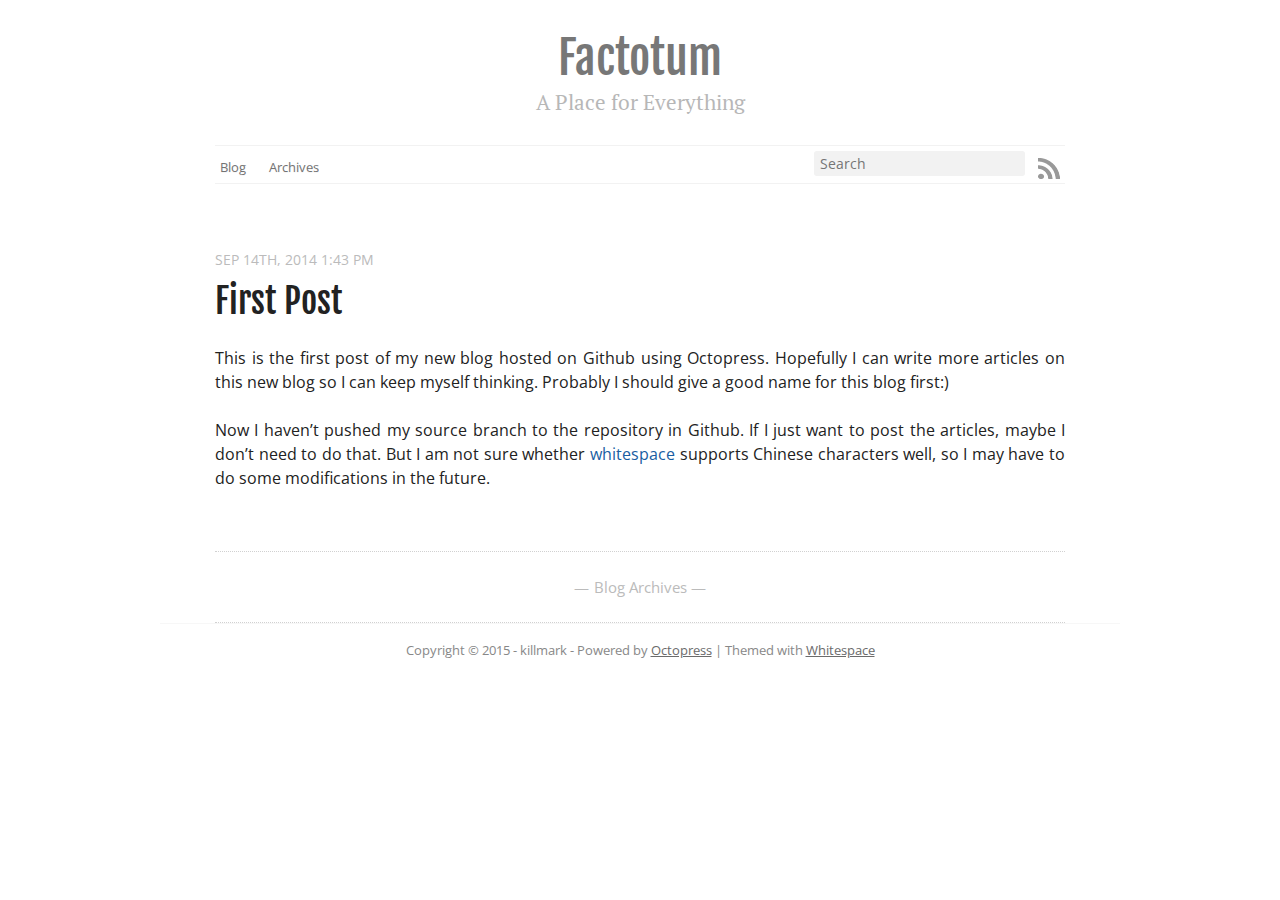
<file: index.html>
<!DOCTYPE html>
<!--[if IEMobile 7 ]><html class="no-js iem7"><![endif]-->
<!--[if lt IE 9]><html class="no-js lte-ie8"><![endif]-->
<!--[if (gt IE 8)|(gt IEMobile 7)|!(IEMobile)|!(IE)]><!--><html class="no-js" lang="en"><!--<![endif]-->
<head>
  <meta charset="utf-8">
  <title>Factotum</title>
  <meta name="author" content="killmark">

  
  <meta name="description" content="This is the first post of my new blog hosted on Github using Octopress. Hopefully I can write more articles on this new blog so I can keep myself &hellip;">
  

  <!-- http://t.co/dKP3o1e -->
  <meta name="HandheldFriendly" content="True">
  <meta name="MobileOptimized" content="320">
  <meta name="viewport" content="width=device-width, initial-scale=1">

  
  <link rel="canonical" href="http://killmark.github.io">
  <link href="/favicon.png" rel="icon">
  <link href="/stylesheets/screen.css" media="screen, projection" rel="stylesheet" type="text/css">
  <link href="/atom.xml" rel="alternate" title="Factotum" type="application/atom+xml">
  <script src="/javascripts/modernizr-2.0.js"></script>
  <script src="//ajax.googleapis.com/ajax/libs/jquery/1.9.1/jquery.min.js"></script>
  <script>!window.jQuery && document.write(unescape('%3Cscript src="./javascripts/libs/jquery.min.js"%3E%3C/script%3E'))</script>
  <script src="/javascripts/octopress.js" type="text/javascript"></script>
  <!--Fonts from Google"s Web font directory at http://google.com/webfonts -->
<link href="//fonts.googleapis.com/css?family=PT+Serif:regular,italic,bold,bolditalic" rel="stylesheet" type="text/css">
<link href="//fonts.googleapis.com/css?family=Open+Sans" rel="stylesheet" type="text/css">
<link href="//fonts.googleapis.com/css?family=Fjalla+One" rel="stylesheet" type="text/css">
<!--- MathJax Configuration -->
<script type="text/javascript" src="//cdn.mathjax.org/mathjax/latest/MathJax.js?config=TeX-AMS-MML_HTMLorMML"></script>
  

</head>

<body   class="collapse-sidebar sidebar-footer" >
  <header role="banner"><hgroup>
  <h1><a href="/">Factotum</a></h1>
  
    <h2>A Place for Everything</h2>
  
</hgroup>

</header>
  <nav role="navigation"><ul class="subscription" data-subscription="rss">
  <li><a href="/atom.xml" rel="subscribe-rss" title="subscribe via RSS">RSS</a></li>
  
</ul>
  
  
  
  
  
  
<form action="https://www.google.com/search" method="get">
  <fieldset role="search">
    <input type="hidden" name="q" value="site:killmark.github.io" />
    <input class="search" type="text" name="q" results="0" placeholder="Search"/>
  </fieldset>
</form>
  
<ul class="main-navigation">
  <li><a href="/">Blog</a></li>
  <li><a href="/blog/archives">Archives</a></li>
</ul>

</nav>
  <div id="main">
    <div id="content">
      <div class="blog-index">
  
  
  
    <article>
      
  <header>
    
      <h1 class="entry-title"><a href="/blog/2014/09/14/first-post/">First Post</a></h1>
    
    
      <p class="meta">
        




<time class='entry-date' datetime='2014-09-14T13:43:01-07:00'><span class='date'><span class='date-month'>Sep</span> <span class='date-day'>14</span><span class='date-suffix'>th</span>, <span class='date-year'>2014</span></span> <span class='time'>1:43 pm</span></time>
        
      </p>
    
  </header>


  <div class="entry-content"><p>This is the first post of my new blog hosted on Github using Octopress. Hopefully I can write more articles on this new blog so I can keep myself thinking. Probably I should give a good name for this blog first:)</p>

<p>Now I haven&rsquo;t pushed my source branch to the repository in Github. If I just want to post the articles, maybe I don&rsquo;t need to do that. But I am not sure whether <a href="https://github.com/lucaslew/whitespace">whitespace</a> supports Chinese characters well, so I may have to do some modifications in the future.</p>
</div>
  
  


    </article>
  
  <div class="pagination">
    
    <a href="/blog/archives">Blog Archives</a>
    
  </div>
</div>
<aside class="sidebar">
  
    
  
</aside>

    </div>
  </div>
  <footer role="contentinfo"><p>
  Copyright &copy; 2015 - killmark -
  <span class="credit">Powered by <a href="http://octopress.org">Octopress</a> | Themed with <a href="https://github.com/lucaslew/whitespace">Whitespace</a></span>
</p>

</footer>
  










  <script type="text/javascript">
    (function(){
      var twitterWidgets = document.createElement('script');
      twitterWidgets.type = 'text/javascript';
      twitterWidgets.async = true;
      twitterWidgets.src = '//platform.twitter.com/widgets.js';
      document.getElementsByTagName('head')[0].appendChild(twitterWidgets);
    })();
  </script>





</body>
</html>
</file>
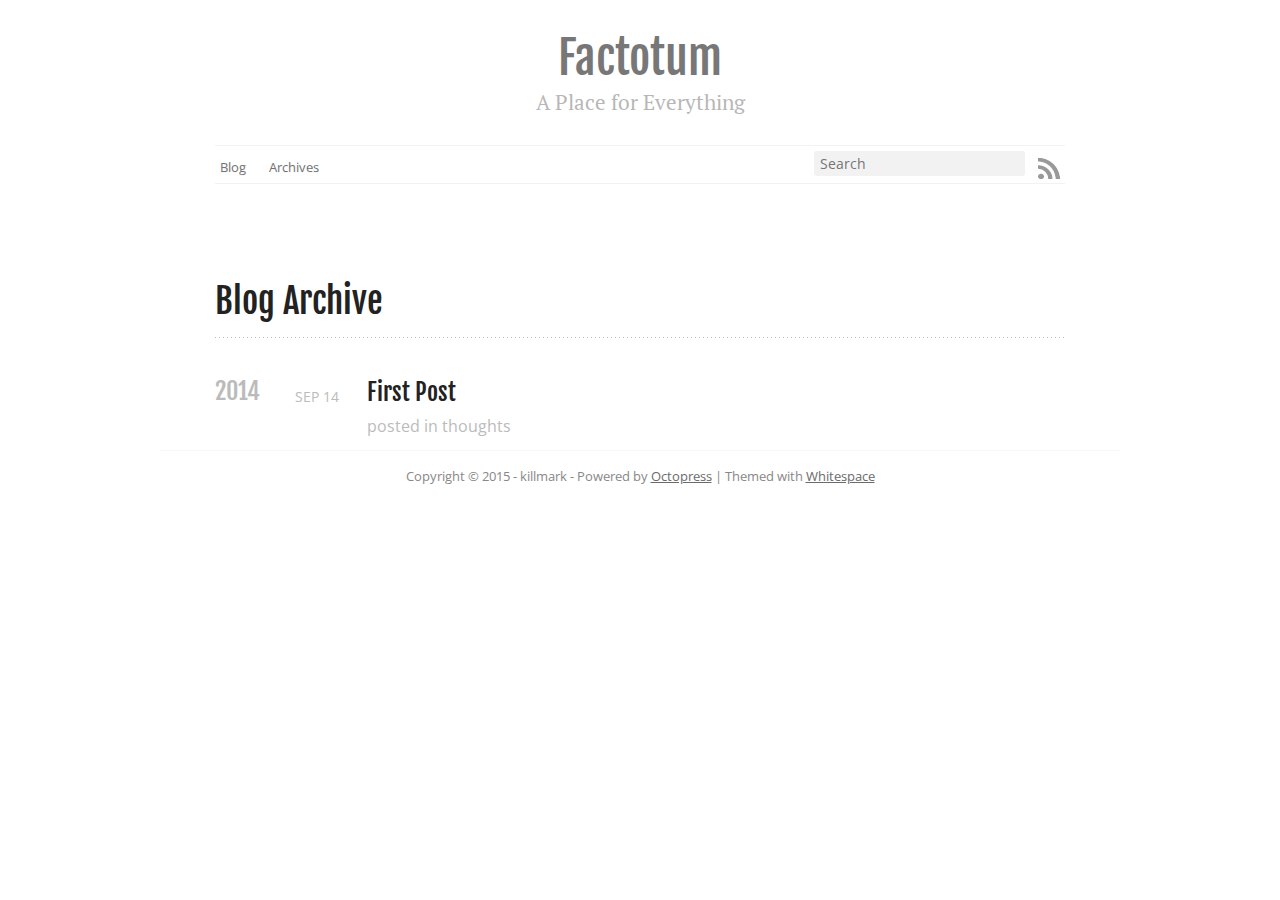
<file: blog/archives/index.html>
<!DOCTYPE html>
<!--[if IEMobile 7 ]><html class="no-js iem7"><![endif]-->
<!--[if lt IE 9]><html class="no-js lte-ie8"><![endif]-->
<!--[if (gt IE 8)|(gt IEMobile 7)|!(IEMobile)|!(IE)]><!--><html class="no-js" lang="en"><!--<![endif]-->
<head>
  <meta charset="utf-8">
  <title>Blog Archive - Factotum</title>
  <meta name="author" content="killmark">

  
  <meta name="description" content=" Blog Archive 2014 First Post
Sep 14 2014 posted in thoughts ">
  

  <!-- http://t.co/dKP3o1e -->
  <meta name="HandheldFriendly" content="True">
  <meta name="MobileOptimized" content="320">
  <meta name="viewport" content="width=device-width, initial-scale=1">

  
  <link rel="canonical" href="http://killmark.github.io/blog/archives">
  <link href="/favicon.png" rel="icon">
  <link href="/stylesheets/screen.css" media="screen, projection" rel="stylesheet" type="text/css">
  <link href="/atom.xml" rel="alternate" title="Factotum" type="application/atom+xml">
  <script src="/javascripts/modernizr-2.0.js"></script>
  <script src="//ajax.googleapis.com/ajax/libs/jquery/1.9.1/jquery.min.js"></script>
  <script>!window.jQuery && document.write(unescape('%3Cscript src="./javascripts/libs/jquery.min.js"%3E%3C/script%3E'))</script>
  <script src="/javascripts/octopress.js" type="text/javascript"></script>
  <!--Fonts from Google"s Web font directory at http://google.com/webfonts -->
<link href="//fonts.googleapis.com/css?family=PT+Serif:regular,italic,bold,bolditalic" rel="stylesheet" type="text/css">
<link href="//fonts.googleapis.com/css?family=Open+Sans" rel="stylesheet" type="text/css">
<link href="//fonts.googleapis.com/css?family=Fjalla+One" rel="stylesheet" type="text/css">
<!--- MathJax Configuration -->
<script type="text/javascript" src="//cdn.mathjax.org/mathjax/latest/MathJax.js?config=TeX-AMS-MML_HTMLorMML"></script>
  

</head>

<body   class="collapse-sidebar sidebar-footer" >
  <header role="banner"><hgroup>
  <h1><a href="/">Factotum</a></h1>
  
    <h2>A Place for Everything</h2>
  
</hgroup>

</header>
  <nav role="navigation"><ul class="subscription" data-subscription="rss">
  <li><a href="/atom.xml" rel="subscribe-rss" title="subscribe via RSS">RSS</a></li>
  
</ul>
  
  
  
  
  
  
<form action="https://www.google.com/search" method="get">
  <fieldset role="search">
    <input type="hidden" name="q" value="site:killmark.github.io" />
    <input class="search" type="text" name="q" results="0" placeholder="Search"/>
  </fieldset>
</form>
  
<ul class="main-navigation">
  <li><a href="/">Blog</a></li>
  <li><a href="/blog/archives">Archives</a></li>
</ul>

</nav>
  <div id="main">
    <div id="content">
      <div>
<article role="article">
  
  <header>
    <h1 class="entry-title">Blog Archive</h1>
    
  </header>
  
  <div id="blog-archives">



  
  <h2>2014</h2>

<article>
  
<h1><a href="/blog/2014/09/14/first-post/">First Post</a></h1>
<time datetime="2014-09-14T13:43:01-07:00" pubdate><span class='month'>Sep</span> <span class='day'>14</span> <span class='year'>2014</span></time>

<footer>
  <span class="categories">posted in <a class='category' href='/blog/categories/thoughts/'>thoughts</a></span>
</footer>


</article>

</div>

  
</article>


</div>

<aside class="sidebar">
  
    
  
</aside>


    </div>
  </div>
  <footer role="contentinfo"><p>
  Copyright &copy; 2015 - killmark -
  <span class="credit">Powered by <a href="http://octopress.org">Octopress</a> | Themed with <a href="https://github.com/lucaslew/whitespace">Whitespace</a></span>
</p>

</footer>
  










  <script type="text/javascript">
    (function(){
      var twitterWidgets = document.createElement('script');
      twitterWidgets.type = 'text/javascript';
      twitterWidgets.async = true;
      twitterWidgets.src = '//platform.twitter.com/widgets.js';
      document.getElementsByTagName('head')[0].appendChild(twitterWidgets);
    })();
  </script>





</body>
</html>
</file>
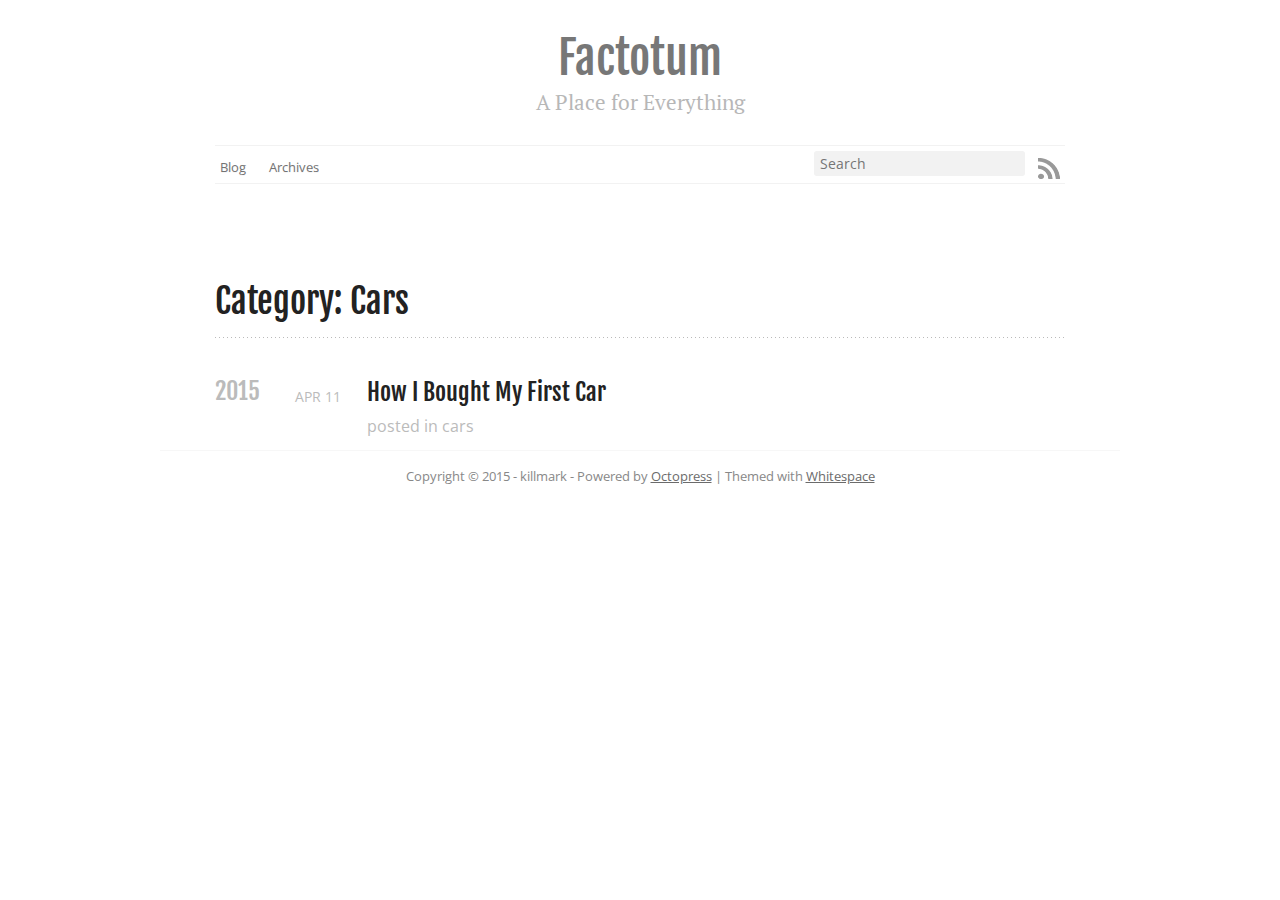
<file: blog/categories/cars/index.html>
<!DOCTYPE html>
<!--[if IEMobile 7 ]><html class="no-js iem7"><![endif]-->
<!--[if lt IE 9]><html class="no-js lte-ie8"><![endif]-->
<!--[if (gt IE 8)|(gt IEMobile 7)|!(IEMobile)|!(IE)]><!--><html class="no-js" lang="en"><!--<![endif]-->
<head>
  <meta charset="utf-8">
  <title>Category: Cars - Factotum</title>
  <meta name="author" content="killmark">

  
  <meta name="description" content="Category: cars">
  

  <!-- http://t.co/dKP3o1e -->
  <meta name="HandheldFriendly" content="True">
  <meta name="MobileOptimized" content="320">
  <meta name="viewport" content="width=device-width, initial-scale=1">

  
  <link rel="canonical" href="http://killmark.github.io/blog/categories/cars">
  <link href="/favicon.png" rel="icon">
  <link href="/stylesheets/screen.css" media="screen, projection" rel="stylesheet" type="text/css">
  <link href="/atom.xml" rel="alternate" title="Factotum" type="application/atom+xml">
  <script src="/javascripts/modernizr-2.0.js"></script>
  <script src="//ajax.googleapis.com/ajax/libs/jquery/1.9.1/jquery.min.js"></script>
  <script>!window.jQuery && document.write(unescape('%3Cscript src="./javascripts/libs/jquery.min.js"%3E%3C/script%3E'))</script>
  <script src="/javascripts/octopress.js" type="text/javascript"></script>
  <!--Fonts from Google"s Web font directory at http://google.com/webfonts -->
<link href="//fonts.googleapis.com/css?family=PT+Serif:regular,italic,bold,bolditalic" rel="stylesheet" type="text/css">
<link href="//fonts.googleapis.com/css?family=Open+Sans" rel="stylesheet" type="text/css">
<link href="//fonts.googleapis.com/css?family=Fjalla+One" rel="stylesheet" type="text/css">
<!--- MathJax Configuration -->
<script type="text/javascript" src="//cdn.mathjax.org/mathjax/latest/MathJax.js?config=TeX-AMS-MML_HTMLorMML"></script>
  

</head>

<body   class="collapse-sidebar sidebar-footer" >
  <header role="banner"><hgroup>
  <h1><a href="/">Factotum</a></h1>
  
    <h2>A Place for Everything</h2>
  
</hgroup>

</header>
  <nav role="navigation"><ul class="subscription" data-subscription="rss">
  <li><a href="/atom.xml" rel="subscribe-rss" title="subscribe via RSS">RSS</a></li>
  
</ul>
  
  
  
  
  
  
<form action="https://www.google.com/search" method="get">
  <fieldset role="search">
    <input type="hidden" name="q" value="site:killmark.github.io" />
    <input class="search" type="text" name="q" results="0" placeholder="Search"/>
  </fieldset>
</form>
  
<ul class="main-navigation">
  <li><a href="/">Blog</a></li>
  <li><a href="/blog/archives">Archives</a></li>
</ul>

</nav>
  <div id="main">
    <div id="content">
      <div>
<article role="article">
  
  <header>
    <h1 class="entry-title">Category: Cars</h1>
    
  </header>
  
  <div id="blog-archives" class="category">



  
  <h2>2015</h2>

<article>
  
<h1><a href="/blog/2015/04/11/how-i-bought-my-first-car/">How I Bought My First Car</a></h1>
<time datetime="2015-04-11T21:50:23-07:00" pubdate><span class='month'>Apr</span> <span class='day'>11</span> <span class='year'>2015</span></time>

<footer>
  <span class="categories">posted in <a class='category' href='/blog/categories/cars/'>cars</a></span>
</footer>


</article>

</div>

  
</article>


</div>

<aside class="sidebar">
  
    
  
</aside>


    </div>
  </div>
  <footer role="contentinfo"><p>
  Copyright &copy; 2015 - killmark -
  <span class="credit">Powered by <a href="http://octopress.org">Octopress</a> | Themed with <a href="https://github.com/lucaslew/whitespace">Whitespace</a></span>
</p>

</footer>
  










  <script type="text/javascript">
    (function(){
      var twitterWidgets = document.createElement('script');
      twitterWidgets.type = 'text/javascript';
      twitterWidgets.async = true;
      twitterWidgets.src = '//platform.twitter.com/widgets.js';
      document.getElementsByTagName('head')[0].appendChild(twitterWidgets);
    })();
  </script>





</body>
</html>
</file>
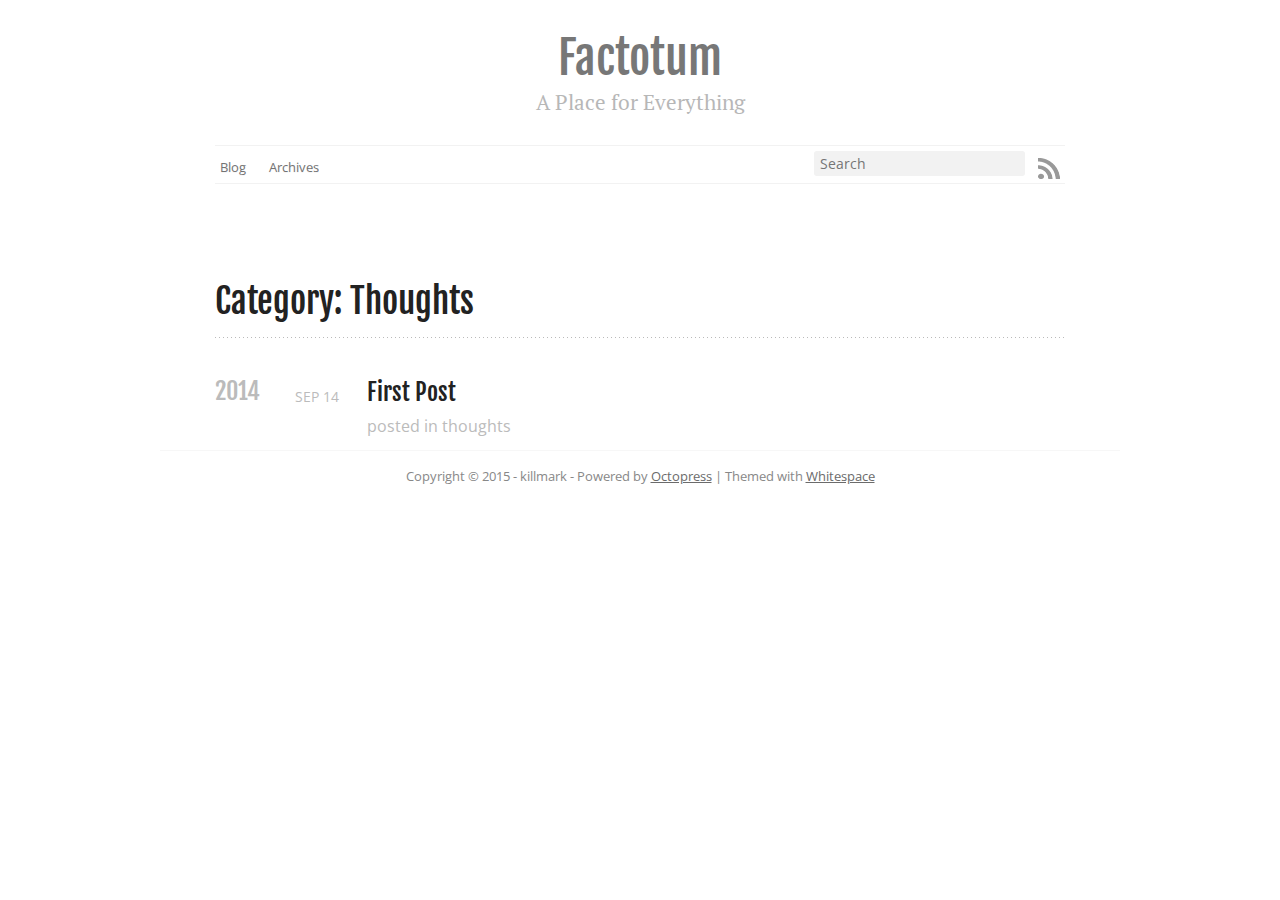
<file: blog/categories/thoughts/index.html>
<!DOCTYPE html>
<!--[if IEMobile 7 ]><html class="no-js iem7"><![endif]-->
<!--[if lt IE 9]><html class="no-js lte-ie8"><![endif]-->
<!--[if (gt IE 8)|(gt IEMobile 7)|!(IEMobile)|!(IE)]><!--><html class="no-js" lang="en"><!--<![endif]-->
<head>
  <meta charset="utf-8">
  <title>Category: Thoughts - Factotum</title>
  <meta name="author" content="killmark">

  
  <meta name="description" content="Category: thoughts">
  

  <!-- http://t.co/dKP3o1e -->
  <meta name="HandheldFriendly" content="True">
  <meta name="MobileOptimized" content="320">
  <meta name="viewport" content="width=device-width, initial-scale=1">

  
  <link rel="canonical" href="http://killmark.github.io/blog/categories/thoughts">
  <link href="/favicon.png" rel="icon">
  <link href="/stylesheets/screen.css" media="screen, projection" rel="stylesheet" type="text/css">
  <link href="/atom.xml" rel="alternate" title="Factotum" type="application/atom+xml">
  <script src="/javascripts/modernizr-2.0.js"></script>
  <script src="//ajax.googleapis.com/ajax/libs/jquery/1.9.1/jquery.min.js"></script>
  <script>!window.jQuery && document.write(unescape('%3Cscript src="./javascripts/libs/jquery.min.js"%3E%3C/script%3E'))</script>
  <script src="/javascripts/octopress.js" type="text/javascript"></script>
  <!--Fonts from Google"s Web font directory at http://google.com/webfonts -->
<link href="//fonts.googleapis.com/css?family=PT+Serif:regular,italic,bold,bolditalic" rel="stylesheet" type="text/css">
<link href="//fonts.googleapis.com/css?family=Open+Sans" rel="stylesheet" type="text/css">
<link href="//fonts.googleapis.com/css?family=Fjalla+One" rel="stylesheet" type="text/css">
<!--- MathJax Configuration -->
<script type="text/javascript" src="//cdn.mathjax.org/mathjax/latest/MathJax.js?config=TeX-AMS-MML_HTMLorMML"></script>
  

</head>

<body   class="collapse-sidebar sidebar-footer" >
  <header role="banner"><hgroup>
  <h1><a href="/">Factotum</a></h1>
  
    <h2>A Place for Everything</h2>
  
</hgroup>

</header>
  <nav role="navigation"><ul class="subscription" data-subscription="rss">
  <li><a href="/atom.xml" rel="subscribe-rss" title="subscribe via RSS">RSS</a></li>
  
</ul>
  
  
  
  
  
  
<form action="https://www.google.com/search" method="get">
  <fieldset role="search">
    <input type="hidden" name="q" value="site:killmark.github.io" />
    <input class="search" type="text" name="q" results="0" placeholder="Search"/>
  </fieldset>
</form>
  
<ul class="main-navigation">
  <li><a href="/">Blog</a></li>
  <li><a href="/blog/archives">Archives</a></li>
</ul>

</nav>
  <div id="main">
    <div id="content">
      <div>
<article role="article">
  
  <header>
    <h1 class="entry-title">Category: Thoughts</h1>
    
  </header>
  
  <div id="blog-archives" class="category">



  
  <h2>2014</h2>

<article>
  
<h1><a href="/blog/2014/09/14/first-post/">First Post</a></h1>
<time datetime="2014-09-14T13:43:01-07:00" pubdate><span class='month'>Sep</span> <span class='day'>14</span> <span class='year'>2014</span></time>

<footer>
  <span class="categories">posted in <a class='category' href='/blog/categories/thoughts/'>thoughts</a></span>
</footer>


</article>

</div>

  
</article>


</div>

<aside class="sidebar">
  
    
  
</aside>


    </div>
  </div>
  <footer role="contentinfo"><p>
  Copyright &copy; 2015 - killmark -
  <span class="credit">Powered by <a href="http://octopress.org">Octopress</a> | Themed with <a href="https://github.com/lucaslew/whitespace">Whitespace</a></span>
</p>

</footer>
  










  <script type="text/javascript">
    (function(){
      var twitterWidgets = document.createElement('script');
      twitterWidgets.type = 'text/javascript';
      twitterWidgets.async = true;
      twitterWidgets.src = '//platform.twitter.com/widgets.js';
      document.getElementsByTagName('head')[0].appendChild(twitterWidgets);
    })();
  </script>





</body>
</html>
</file>
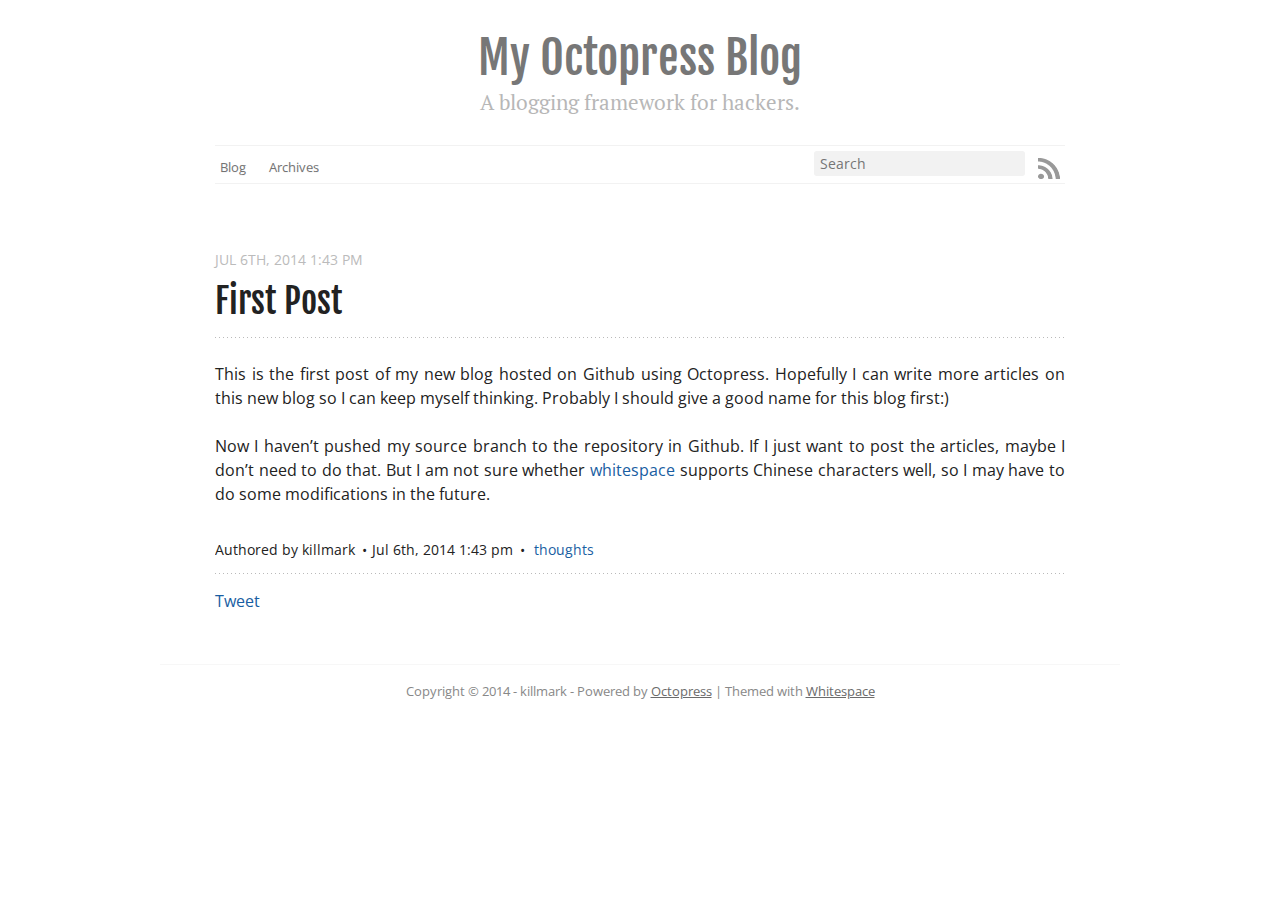
<file: blog/2014/07/06/first-post/index.html>
<!DOCTYPE html>
<!--[if IEMobile 7 ]><html class="no-js iem7"><![endif]-->
<!--[if lt IE 9]><html class="no-js lte-ie8"><![endif]-->
<!--[if (gt IE 8)|(gt IEMobile 7)|!(IEMobile)|!(IE)]><!--><html class="no-js" lang="en"><!--<![endif]-->
<head>
  <meta charset="utf-8">
  <title>First Post - My Octopress Blog</title>
  <meta name="author" content="killmark">

  
  <meta name="description" content="This is the first post of my new blog hosted on Github using Octopress. Hopefully I can write more articles on this new blog so I can keep myself &hellip;">
  

  <!-- http://t.co/dKP3o1e -->
  <meta name="HandheldFriendly" content="True">
  <meta name="MobileOptimized" content="320">
  <meta name="viewport" content="width=device-width, initial-scale=1">

  
  <link rel="canonical" href="http://killmark.github.io/blog/2014/07/06/first-post">
  <link href="/favicon.png" rel="icon">
  <link href="/stylesheets/screen.css" media="screen, projection" rel="stylesheet" type="text/css">
  <link href="/atom.xml" rel="alternate" title="My Octopress Blog" type="application/atom+xml">
  <script src="/javascripts/modernizr-2.0.js"></script>
  <script src="//ajax.googleapis.com/ajax/libs/jquery/1.9.1/jquery.min.js"></script>
  <script>!window.jQuery && document.write(unescape('%3Cscript src="./javascripts/libs/jquery.min.js"%3E%3C/script%3E'))</script>
  <script src="/javascripts/octopress.js" type="text/javascript"></script>
  <!--Fonts from Google"s Web font directory at http://google.com/webfonts -->
<link href="//fonts.googleapis.com/css?family=PT+Serif:regular,italic,bold,bolditalic" rel="stylesheet" type="text/css">
<link href="//fonts.googleapis.com/css?family=Open+Sans" rel="stylesheet" type="text/css">
<link href="//fonts.googleapis.com/css?family=Fjalla+One" rel="stylesheet" type="text/css">
<!--- MathJax Configuration -->
<script type="text/javascript" src="//cdn.mathjax.org/mathjax/latest/MathJax.js?config=TeX-AMS-MML_HTMLorMML"></script>
  

</head>

<body   class="collapse-sidebar sidebar-footer" >
  <header role="banner"><hgroup>
  <h1><a href="/">My Octopress Blog</a></h1>
  
    <h2>A blogging framework for hackers.</h2>
  
</hgroup>

</header>
  <nav role="navigation"><ul class="subscription" data-subscription="rss">
  <li><a href="/atom.xml" rel="subscribe-rss" title="subscribe via RSS">RSS</a></li>
  
</ul>
  
  
  
  
  
  
<form action="https://www.google.com/search" method="get">
  <fieldset role="search">
    <input type="hidden" name="q" value="site:killmark.github.io" />
    <input class="search" type="text" name="q" results="0" placeholder="Search"/>
  </fieldset>
</form>
  
<ul class="main-navigation">
  <li><a href="/">Blog</a></li>
  <li><a href="/blog/archives">Archives</a></li>
</ul>

</nav>
  <div id="main">
    <div id="content">
      <div>
<article class="hentry" role="article">
  
  <header>
    
      
        <h1 class="entry-title">First Post</h1>
      
    
    
      <p class="meta">
        




<time class='entry-date' datetime='2014-07-06T13:43:01-07:00'><span class='date'><span class='date-month'>Jul</span> <span class='date-day'>6</span><span class='date-suffix'>th</span>, <span class='date-year'>2014</span></span> <span class='time'>1:43 pm</span></time>
        
      </p>
    
  </header>


<div class="entry-content"><p>This is the first post of my new blog hosted on Github using Octopress. Hopefully I can write more articles on this new blog so I can keep myself thinking. Probably I should give a good name for this blog first:)</p>

<p>Now I haven&rsquo;t pushed my source branch to the repository in Github. If I just want to post the articles, maybe I don&rsquo;t need to do that. But I am not sure whether <a href="https://github.com/lucaslew/whitespace">whitespace</a> supports Chinese characters well, so I may have to do some modifications in the future.</p>
</div>


  <footer>
    <p class="meta">
      
  



  <span class="byline author vcard">Authored by <span class="fn">
  
    killmark
  
  </span></span>


      




<time class='entry-date' datetime='2014-07-06T13:43:01-07:00'><span class='date'><span class='date-month'>Jul</span> <span class='date-day'>6</span><span class='date-suffix'>th</span>, <span class='date-year'>2014</span></span> <span class='time'>1:43 pm</span></time>
      

<span class="categories">
  
    <a class='category' href='/blog/categories/thoughts/'>thoughts</a>
  
</span>


    </p>
    
      <div class="sharing">
  
  <a href="//twitter.com/share" class="twitter-share-button" data-url="http://killmark.github.io/blog/2014/07/06/first-post/" data-via="" data-counturl="http://killmark.github.io/blog/2014/07/06/first-post/" >Tweet</a>
  
  
  
</div>

    
    <p class="meta">
      
      
    </p>
  </footer>
</article>


</div>

<aside class="sidebar">
  
    
  
</aside>


    </div>
  </div>
  <footer role="contentinfo"><p>
  Copyright &copy; 2014 - killmark -
  <span class="credit">Powered by <a href="http://octopress.org">Octopress</a> | Themed with <a href="https://github.com/lucaslew/whitespace">Whitespace</a></span>
</p>

</footer>
  










  <script type="text/javascript">
    (function(){
      var twitterWidgets = document.createElement('script');
      twitterWidgets.type = 'text/javascript';
      twitterWidgets.async = true;
      twitterWidgets.src = '//platform.twitter.com/widgets.js';
      document.getElementsByTagName('head')[0].appendChild(twitterWidgets);
    })();
  </script>





</body>
</html>
</file>
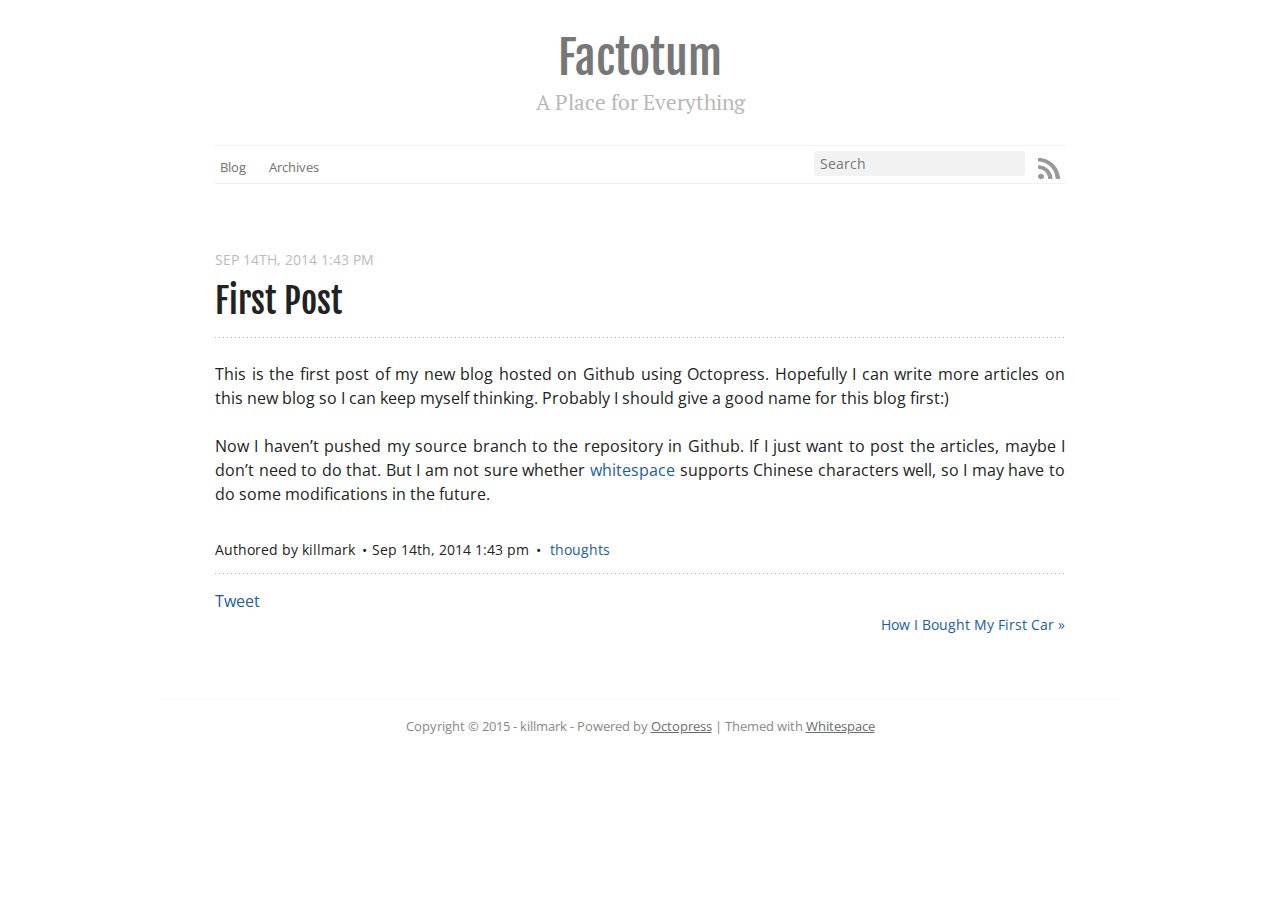
<file: blog/2014/09/14/first-post/index.html>
<!DOCTYPE html>
<!--[if IEMobile 7 ]><html class="no-js iem7"><![endif]-->
<!--[if lt IE 9]><html class="no-js lte-ie8"><![endif]-->
<!--[if (gt IE 8)|(gt IEMobile 7)|!(IEMobile)|!(IE)]><!--><html class="no-js" lang="en"><!--<![endif]-->
<head>
  <meta charset="utf-8">
  <title>First Post - Factotum</title>
  <meta name="author" content="killmark">

  
  <meta name="description" content="This is the first post of my new blog hosted on Github using Octopress. Hopefully I can write more articles on this new blog so I can keep myself &hellip;">
  

  <!-- http://t.co/dKP3o1e -->
  <meta name="HandheldFriendly" content="True">
  <meta name="MobileOptimized" content="320">
  <meta name="viewport" content="width=device-width, initial-scale=1">

  
  <link rel="canonical" href="http://killmark.github.io/blog/2014/09/14/first-post">
  <link href="/favicon.png" rel="icon">
  <link href="/stylesheets/screen.css" media="screen, projection" rel="stylesheet" type="text/css">
  <link href="/atom.xml" rel="alternate" title="Factotum" type="application/atom+xml">
  <script src="/javascripts/modernizr-2.0.js"></script>
  <script src="//ajax.googleapis.com/ajax/libs/jquery/1.9.1/jquery.min.js"></script>
  <script>!window.jQuery && document.write(unescape('%3Cscript src="./javascripts/libs/jquery.min.js"%3E%3C/script%3E'))</script>
  <script src="/javascripts/octopress.js" type="text/javascript"></script>
  <!--Fonts from Google"s Web font directory at http://google.com/webfonts -->
<link href="//fonts.googleapis.com/css?family=PT+Serif:regular,italic,bold,bolditalic" rel="stylesheet" type="text/css">
<link href="//fonts.googleapis.com/css?family=Open+Sans" rel="stylesheet" type="text/css">
<link href="//fonts.googleapis.com/css?family=Fjalla+One" rel="stylesheet" type="text/css">
<!--- MathJax Configuration -->
<script type="text/javascript" src="//cdn.mathjax.org/mathjax/latest/MathJax.js?config=TeX-AMS-MML_HTMLorMML"></script>
  

</head>

<body   class="collapse-sidebar sidebar-footer" >
  <header role="banner"><hgroup>
  <h1><a href="/">Factotum</a></h1>
  
    <h2>A Place for Everything</h2>
  
</hgroup>

</header>
  <nav role="navigation"><ul class="subscription" data-subscription="rss">
  <li><a href="/atom.xml" rel="subscribe-rss" title="subscribe via RSS">RSS</a></li>
  
</ul>
  
  
  
  
  
  
<form action="https://www.google.com/search" method="get">
  <fieldset role="search">
    <input type="hidden" name="q" value="site:killmark.github.io" />
    <input class="search" type="text" name="q" results="0" placeholder="Search"/>
  </fieldset>
</form>
  
<ul class="main-navigation">
  <li><a href="/">Blog</a></li>
  <li><a href="/blog/archives">Archives</a></li>
</ul>

</nav>
  <div id="main">
    <div id="content">
      <div>
<article class="hentry" role="article">
  
  <header>
    
      
        <h1 class="entry-title">First Post</h1>
      
    
    
      <p class="meta">
        




<time class='entry-date' datetime='2014-09-14T13:43:01-07:00'><span class='date'><span class='date-month'>Sep</span> <span class='date-day'>14</span><span class='date-suffix'>th</span>, <span class='date-year'>2014</span></span> <span class='time'>1:43 pm</span></time>
        
      </p>
    
  </header>


<div class="entry-content"><p>This is the first post of my new blog hosted on Github using Octopress. Hopefully I can write more articles on this new blog so I can keep myself thinking. Probably I should give a good name for this blog first:)</p>

<p>Now I haven&rsquo;t pushed my source branch to the repository in Github. If I just want to post the articles, maybe I don&rsquo;t need to do that. But I am not sure whether <a href="https://github.com/lucaslew/whitespace">whitespace</a> supports Chinese characters well, so I may have to do some modifications in the future.</p>
</div>


  <footer>
    <p class="meta">
      
  



  <span class="byline author vcard">Authored by <span class="fn">
  
    killmark
  
  </span></span>


      




<time class='entry-date' datetime='2014-09-14T13:43:01-07:00'><span class='date'><span class='date-month'>Sep</span> <span class='date-day'>14</span><span class='date-suffix'>th</span>, <span class='date-year'>2014</span></span> <span class='time'>1:43 pm</span></time>
      

<span class="categories">
  
    <a class='category' href='/blog/categories/thoughts/'>thoughts</a>
  
</span>


    </p>
    
      <div class="sharing">
  
  <a href="//twitter.com/share" class="twitter-share-button" data-url="http://killmark.github.io/blog/2014/09/14/first-post/" data-via="" data-counturl="http://killmark.github.io/blog/2014/09/14/first-post/" >Tweet</a>
  
  
  
</div>

    
    <p class="meta">
      
      
        <a class="basic-alignment right" href="/blog/2015/04/11/how-i-bought-my-first-car/" title="Next Post: How I Bought My First Car">How I Bought My First Car &raquo;</a>
      
    </p>
  </footer>
</article>


</div>

<aside class="sidebar">
  
    
  
</aside>


    </div>
  </div>
  <footer role="contentinfo"><p>
  Copyright &copy; 2015 - killmark -
  <span class="credit">Powered by <a href="http://octopress.org">Octopress</a> | Themed with <a href="https://github.com/lucaslew/whitespace">Whitespace</a></span>
</p>

</footer>
  










  <script type="text/javascript">
    (function(){
      var twitterWidgets = document.createElement('script');
      twitterWidgets.type = 'text/javascript';
      twitterWidgets.async = true;
      twitterWidgets.src = '//platform.twitter.com/widgets.js';
      document.getElementsByTagName('head')[0].appendChild(twitterWidgets);
    })();
  </script>





</body>
</html>
</file>
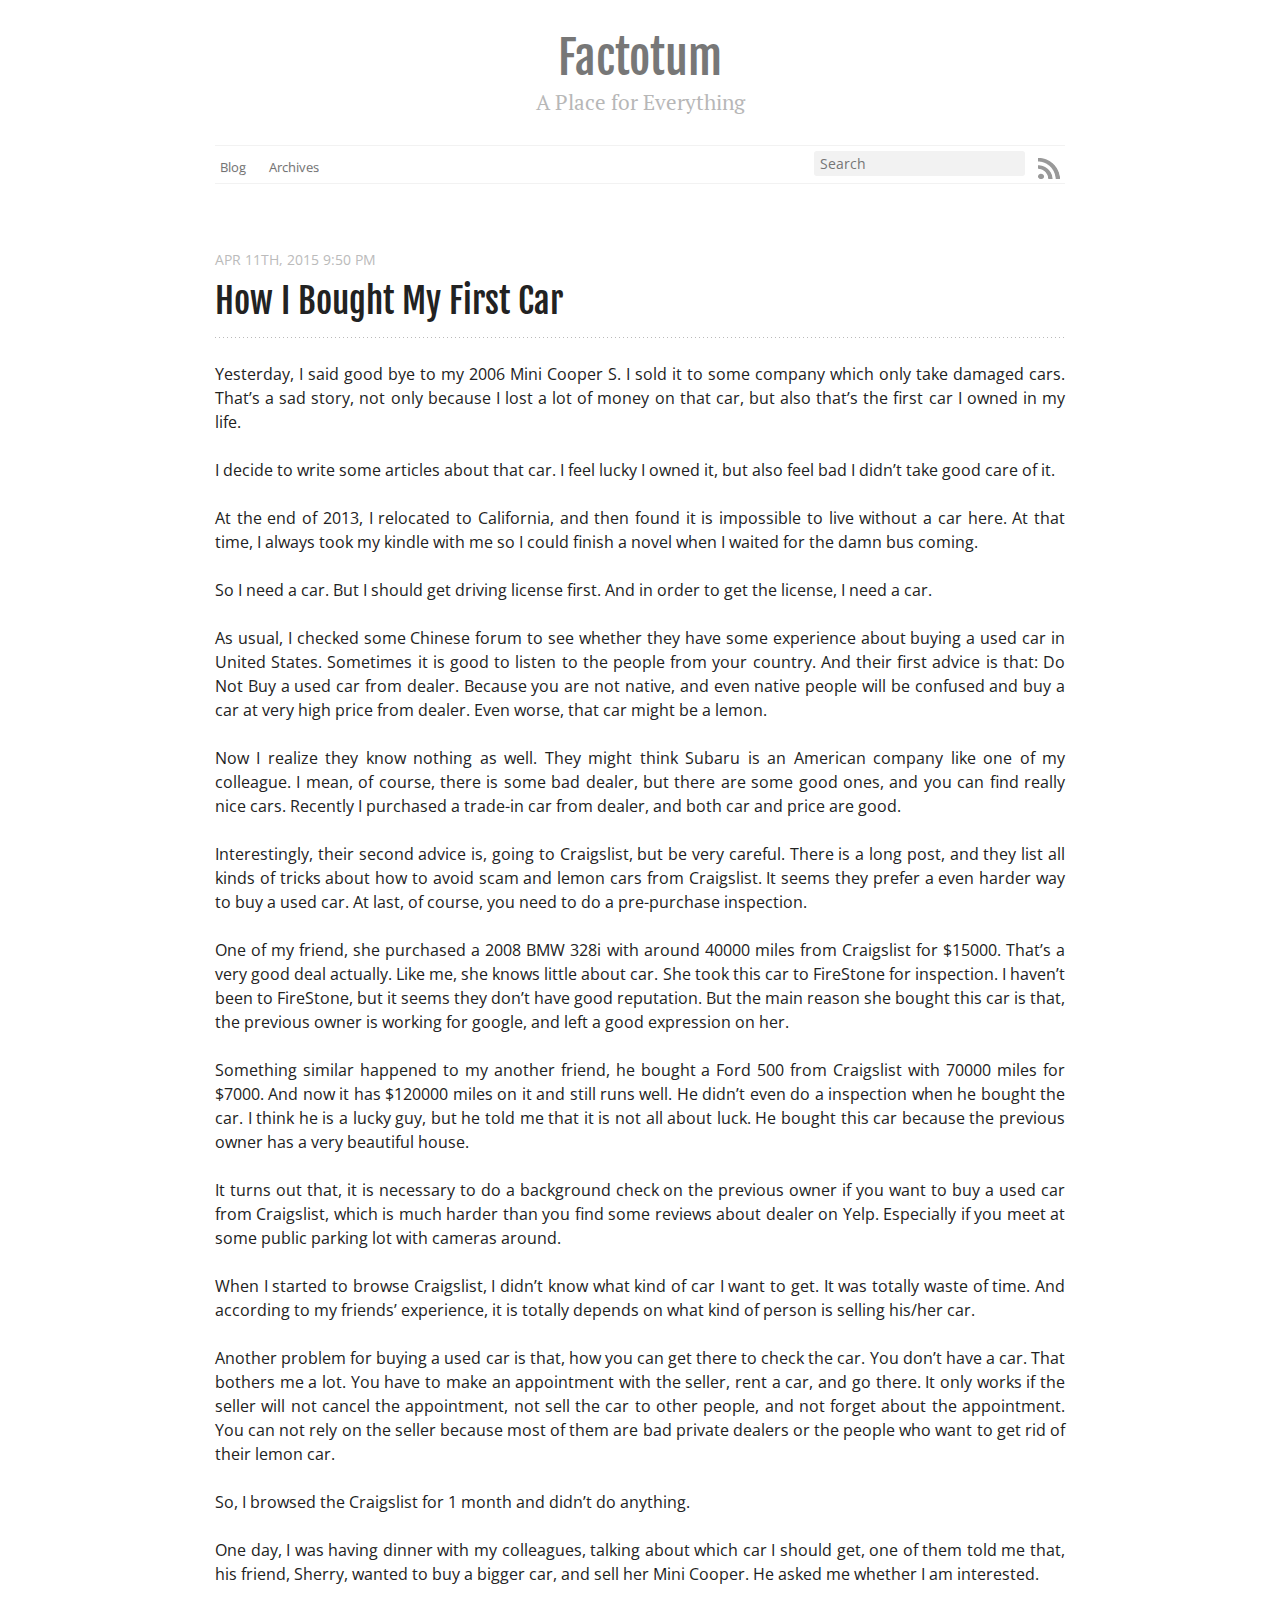
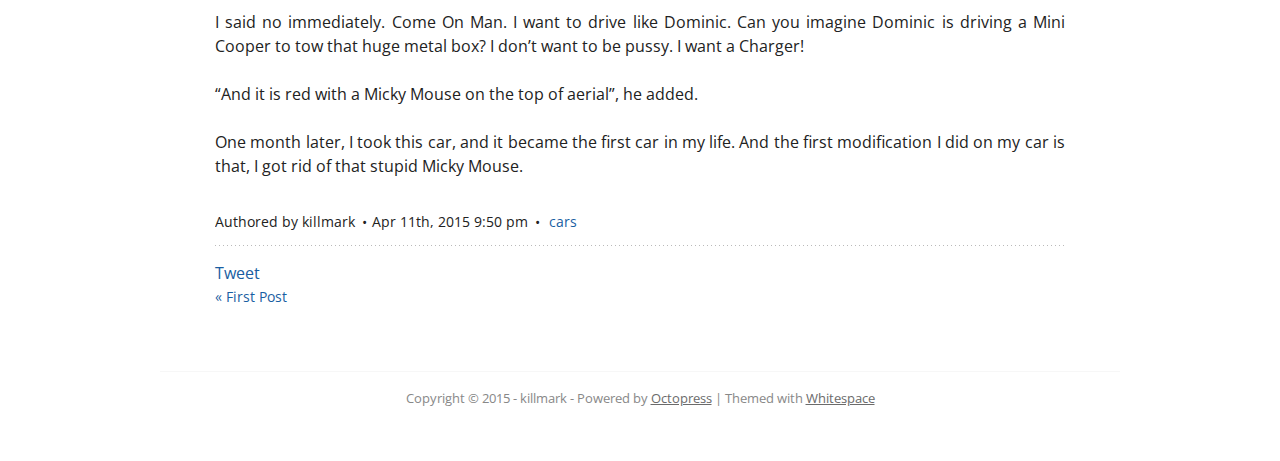
<file: blog/2015/04/11/how-i-bought-my-first-car/index.html>
<!DOCTYPE html>
<!--[if IEMobile 7 ]><html class="no-js iem7"><![endif]-->
<!--[if lt IE 9]><html class="no-js lte-ie8"><![endif]-->
<!--[if (gt IE 8)|(gt IEMobile 7)|!(IEMobile)|!(IE)]><!--><html class="no-js" lang="en"><!--<![endif]-->
<head>
  <meta charset="utf-8">
  <title>How I Bought My First Car - Factotum</title>
  <meta name="author" content="killmark">

  
  <meta name="description" content="Yesterday, I said good bye to my 2006 Mini Cooper S. I sold it to some company which only take damaged cars. That&rsquo;s a sad story, not only &hellip;">
  

  <!-- http://t.co/dKP3o1e -->
  <meta name="HandheldFriendly" content="True">
  <meta name="MobileOptimized" content="320">
  <meta name="viewport" content="width=device-width, initial-scale=1">

  
  <link rel="canonical" href="http://killmark.github.io/blog/2015/04/11/how-i-bought-my-first-car">
  <link href="/favicon.png" rel="icon">
  <link href="/stylesheets/screen.css" media="screen, projection" rel="stylesheet" type="text/css">
  <link href="/atom.xml" rel="alternate" title="Factotum" type="application/atom+xml">
  <script src="/javascripts/modernizr-2.0.js"></script>
  <script src="//ajax.googleapis.com/ajax/libs/jquery/1.9.1/jquery.min.js"></script>
  <script>!window.jQuery && document.write(unescape('%3Cscript src="./javascripts/libs/jquery.min.js"%3E%3C/script%3E'))</script>
  <script src="/javascripts/octopress.js" type="text/javascript"></script>
  <!--Fonts from Google"s Web font directory at http://google.com/webfonts -->
<link href="//fonts.googleapis.com/css?family=PT+Serif:regular,italic,bold,bolditalic" rel="stylesheet" type="text/css">
<link href="//fonts.googleapis.com/css?family=Open+Sans" rel="stylesheet" type="text/css">
<link href="//fonts.googleapis.com/css?family=Fjalla+One" rel="stylesheet" type="text/css">
<!--- MathJax Configuration -->
<script type="text/javascript" src="//cdn.mathjax.org/mathjax/latest/MathJax.js?config=TeX-AMS-MML_HTMLorMML"></script>
  

</head>

<body   class="collapse-sidebar sidebar-footer" >
  <header role="banner"><hgroup>
  <h1><a href="/">Factotum</a></h1>
  
    <h2>A Place for Everything</h2>
  
</hgroup>

</header>
  <nav role="navigation"><ul class="subscription" data-subscription="rss">
  <li><a href="/atom.xml" rel="subscribe-rss" title="subscribe via RSS">RSS</a></li>
  
</ul>
  
  
  
  
  
  
<form action="https://www.google.com/search" method="get">
  <fieldset role="search">
    <input type="hidden" name="q" value="site:killmark.github.io" />
    <input class="search" type="text" name="q" results="0" placeholder="Search"/>
  </fieldset>
</form>
  
<ul class="main-navigation">
  <li><a href="/">Blog</a></li>
  <li><a href="/blog/archives">Archives</a></li>
</ul>

</nav>
  <div id="main">
    <div id="content">
      <div>
<article class="hentry" role="article">
  
  <header>
    
      
        <h1 class="entry-title">How I Bought My First Car</h1>
      
    
    
      <p class="meta">
        




<time class='entry-date' datetime='2015-04-11T21:50:23-07:00'><span class='date'><span class='date-month'>Apr</span> <span class='date-day'>11</span><span class='date-suffix'>th</span>, <span class='date-year'>2015</span></span> <span class='time'>9:50 pm</span></time>
        
      </p>
    
  </header>


<div class="entry-content"><p>Yesterday, I said good bye to my 2006 Mini Cooper S. I sold it to some company which only take damaged cars. That&rsquo;s a sad story, not only because I lost a lot of money on that car, but also that&rsquo;s the first car I owned in my life.</p>

<p>I decide to write some articles about that car. I feel lucky I owned it, but also feel bad I didn&rsquo;t take good care of it.</p>

<p>At the end of 2013, I relocated to California, and then found it is impossible to live without a car here. At that time, I always took my kindle with me so I could finish a novel when I waited for the damn bus coming.</p>

<p>So I need a car. But I should get driving license first. And in order to get the license, I need a car.</p>

<p>As usual, I checked some Chinese forum to see whether they have some experience about buying a used car in United States. Sometimes it is good to listen to the people from your country. And their first advice is that: Do Not Buy a used car from dealer. Because you are not native, and even native people will be confused and buy a car at very high price from dealer. Even worse, that car might be a lemon.</p>

<p>Now I realize they know nothing as well. They might think Subaru is an American company like one of my colleague. I mean, of course, there is some bad dealer, but there are some good ones, and you can find really nice cars. Recently I purchased a trade-in car from dealer, and both car and price are good.</p>

<p>Interestingly, their second advice is, going to Craigslist, but be very careful. There is a long post, and they list all kinds of tricks about how to avoid scam and lemon cars from Craigslist. It seems they prefer a even harder way to buy a used car. At last, of course, you need to do a pre-purchase inspection.</p>

<p>One of my friend, she purchased a 2008 BMW 328i with around 40000 miles from Craigslist for $15000. That&rsquo;s a very good deal actually. Like me, she knows little about car. She took this car to FireStone for inspection. I haven&rsquo;t been to FireStone, but it seems they don&rsquo;t have good reputation. But the main reason she bought this car is that, the previous owner is working for google, and left a good expression on her.</p>

<p>Something similar happened to my another friend, he bought a Ford 500 from Craigslist with 70000 miles for $7000. And now it has $120000 miles on it and still runs well. He didn&rsquo;t even do a inspection when he bought the car. I think he is a lucky guy, but he told me that it is not all about luck. He bought this car because the previous owner has a very beautiful house.</p>

<p>It turns out that, it is necessary to do a background check on the previous owner if you want to buy a used car from Craigslist, which is much harder than you find some reviews about dealer on Yelp. Especially if you meet at some public parking lot with cameras around.</p>

<p>When I started to browse Craigslist, I didn&rsquo;t know what kind of car I want to get. It was totally waste of time. And according to my friends&#8217; experience, it is totally depends on what kind of person is selling his/her car.</p>

<p>Another problem for buying a used car is that, how you can get there to check the car. You don&rsquo;t have a car. That bothers me a lot. You have to make an appointment with the seller, rent a car, and go there. It only works if the seller will not cancel the appointment, not sell the car to other people, and not forget about the appointment. You can not rely on the seller because most of them are bad private dealers or the people who want to get rid of their lemon car.</p>

<p>So, I browsed the Craigslist for 1 month and didn&rsquo;t do anything.</p>

<p>One day, I was having dinner with my colleagues, talking about which car I should get, one of them told me that, his friend, Sherry, wanted to buy a bigger car, and sell her Mini Cooper. He asked me whether I am interested.</p>

<p>I said no immediately. Come On Man. I want to drive like Dominic. Can you imagine Dominic is driving a Mini Cooper to tow that huge metal box? I don&rsquo;t want to be pussy. I want a Charger!</p>

<p>&ldquo;And it is red with a Micky Mouse on the top of aerial&rdquo;, he added.</p>

<p>One month later, I took this car, and it became the first car in my life. And the first modification I did on my car is that, I got rid of that stupid Micky Mouse.</p>
</div>


  <footer>
    <p class="meta">
      
  



  <span class="byline author vcard">Authored by <span class="fn">
  
    killmark
  
  </span></span>


      




<time class='entry-date' datetime='2015-04-11T21:50:23-07:00'><span class='date'><span class='date-month'>Apr</span> <span class='date-day'>11</span><span class='date-suffix'>th</span>, <span class='date-year'>2015</span></span> <span class='time'>9:50 pm</span></time>
      

<span class="categories">
  
    <a class='category' href='/blog/categories/cars/'>cars</a>
  
</span>


    </p>
    
      <div class="sharing">
  
  <a href="//twitter.com/share" class="twitter-share-button" data-url="http://killmark.github.io/blog/2015/04/11/how-i-bought-my-first-car/" data-via="" data-counturl="http://killmark.github.io/blog/2015/04/11/how-i-bought-my-first-car/" >Tweet</a>
  
  
  
</div>

    
    <p class="meta">
      
        <a class="basic-alignment left" href="/blog/2014/09/14/first-post/" title="Previous Post: First Post">&laquo; First Post</a>
      
      
    </p>
  </footer>
</article>


</div>

<aside class="sidebar">
  
    
  
</aside>


    </div>
  </div>
  <footer role="contentinfo"><p>
  Copyright &copy; 2015 - killmark -
  <span class="credit">Powered by <a href="http://octopress.org">Octopress</a> | Themed with <a href="https://github.com/lucaslew/whitespace">Whitespace</a></span>
</p>

</footer>
  










  <script type="text/javascript">
    (function(){
      var twitterWidgets = document.createElement('script');
      twitterWidgets.type = 'text/javascript';
      twitterWidgets.async = true;
      twitterWidgets.src = '//platform.twitter.com/widgets.js';
      document.getElementsByTagName('head')[0].appendChild(twitterWidgets);
    })();
  </script>





</body>
</html>
</file>
<file: stylesheets/screen.css>
html,body,div,span,applet,object,iframe,h1,h2,h3,h4,h5,h6,p,blockquote,pre,a,abbr,acronym,address,big,cite,code,del,dfn,em,img,ins,kbd,q,s,samp,small,strike,strong,sub,sup,tt,var,b,u,i,center,dl,dt,dd,ol,ul,li,fieldset,form,label,legend,table,caption,tbody,tfoot,thead,tr,th,td,article,aside,canvas,details,embed,figure,figcaption,footer,header,hgroup,menu,nav,output,ruby,section,summary,time,mark,audio,video{margin:0;padding:0;border:0;font:inherit;font-size:100%;vertical-align:baseline}html{line-height:1}ol,ul{list-style:none}table{border-collapse:collapse;border-spacing:0}caption,th,td{text-align:left;font-weight:normal;vertical-align:middle}q,blockquote{quotes:none}q:before,q:after,blockquote:before,blockquote:after{content:"";content:none}a img{border:none}article,aside,details,figcaption,figure,footer,header,hgroup,menu,nav,section,summary{display:block}article,aside,details,figcaption,figure,footer,header,hgroup,menu,nav,section,summary{display:block}a{color:#195ea2}a:visited{color:#275480}a:focus{color:#0278ec}a:hover{color:#0278ec}a:active{color:#0151a0}aside.sidebar a{color:#195ea2}aside.sidebar a:focus{color:#0278ec}aside.sidebar a:hover{color:#0278ec}aside.sidebar a:active{color:#0151a0}a{-webkit-transition:color 0.3s;-moz-transition:color 0.3s;-o-transition:color 0.3s;transition:color 0.3s}html{background:#fff;overflow-y:scroll}body>div{background:#fff;border-bottom:0}body>div>div{background:#fff;border-right:0}.heading,body>header h1,h1,h2,h3,h4,h5,h6{font-family:"Fjalla One","Georgia","Helvetica Neue",Arial,NanumBarunGothic,"Apple SD Gothic Neo",AppleGothic,"Malgun Gothic",DotumChe,sans-serif}.sans,body,body>header h2,article header p.meta,article>footer,#content .blog-index footer,html .gist .gist-file .gist-meta,#blog-archives a.category,#blog-archives time,body>footer{font-family:"Open Sans","Helvetica Neue",Arial,NanumBarunGothic,"Apple SD Gothic Neo",AppleGothic,"Malgun Gothic",DotumChe,sans-serif}.serif,#content .blog-index a[rel=full-article]{font-family:"PT Serif",Georgia,Times,"Times New Roman",serif}.mono,pre,code,tt,p code,li code{font-family:Menlo,Monaco,"Andale Mono","lucida console","Courier New",DotumChe,monospace}body>header h1{font-size:2.2em;font-family:"Fjalla One","Georgia","Helvetica Neue",Arial,NanumBarunGothic,"Apple SD Gothic Neo",AppleGothic,"Malgun Gothic",DotumChe,sans-serif;font-weight:normal;line-height:1.2em;margin-bottom:0.6667em}body>header h2{font-family:"PT Serif",Georgia,Times,"Times New Roman",serif}body{line-height:1.5em;color:#222;font-size:1em}h1{font-size:2.2em;line-height:1.2em}h1,h2,h3,h4,h5,h6{text-rendering:optimizelegibility;margin-bottom:1em;font-weight:bold}h2,section h1{font-size:1.5em;font-weight:bold}h3,section h2,section section h1{font-size:1.3em;color:#848484;font-weight:bold}h4,section h3,section section h2,section section section h1{font-size:1em;color:#848484}h5,section h4,section section h3{font-size:.9em;color:#848484}h6,section h5,section section h4,section section section h3{font-size:.8em;color:#848484}p,article blockquote,ul,ol{margin-bottom:1.5em}ul{list-style-type:disc}ul ul{list-style-type:circle;margin-bottom:0px}ul ul ul{list-style-type:square;margin-bottom:0px}ol{list-style-type:decimal}ol ol{list-style-type:lower-alpha;margin-bottom:0px}ol ol ol{list-style-type:lower-roman;margin-bottom:0px}ul,ul ul,ul ol,ol,ol ul,ol ol{margin-left:2em}ul ul,ul ol,ol ul,ol ol{margin-bottom:0em}strong{font-weight:bold}em{font-style:italic}sup,sub{font-size:0.8em;position:relative;display:inline-block}sup{top:-.5em}sub{bottom:-.5em}q{font-style:italic}q:before{content:"\201C"}q:after{content:"\201D"}em,dfn{font-style:italic}strong,dfn{font-weight:bold}del,s{text-decoration:line-through}abbr,acronym{border-bottom:1px dotted;cursor:help}sub,sup{line-height:0}hr{margin-bottom:0.2em}small{font-size:.8em}big{font-size:1.2em}article blockquote{font-style:italic;position:relative;font-size:1.2em;line-height:1.5em;padding-left:1em;border-left:4px solid rgba(187,187,187,0.5)}article blockquote cite{font-style:italic}article blockquote cite a{color:#bbb !important;word-wrap:break-word}article blockquote cite:before{content:'\2014';padding-right:.3em;padding-left:.3em;color:#bbb}@media only screen and (min-width: 992px){article blockquote{padding-left:1.5em;border-left-width:4px}}.pullquote-right:before,.pullquote-left:before{padding:0;border:none;content:attr(data-pullquote);float:right;width:45%;margin:.5em 0 1em 1.5em;position:relative;top:7px;font-size:1.4em;line-height:1.45em}.pullquote-left:before{float:left;margin:.5em 1.5em 1em 0}.force-wrap,article a{white-space:-moz-pre-wrap;white-space:-pre-wrap;white-space:-o-pre-wrap;white-space:pre-wrap;word-wrap:break-word}.group,body>header,body>nav,body>footer,body #content>article,body #content>div>article,body #content>div>section,body div.pagination,aside.sidebar,#main,#content,.sidebar{*zoom:1}.group:after,body>header:after,body>nav:after,body>footer:after,body #content>article:after,body #content>div>section:after,body div.pagination:after,#main:after,#content:after,.sidebar:after{content:"";display:table;clear:both}body{-webkit-text-size-adjust:none;max-width:960px;position:relative;margin:0 auto}body>header,body>nav,body>footer,body #content>article,body #content>div>article,body #content>div>section{margin-left:18px;margin-right:18px}@media only screen and (min-width: 480px){body>header,body>nav,body>footer,body #content>article,body #content>div>article,body #content>div>section{margin-left:25px;margin-right:25px}}@media only screen and (min-width: 768px){body>header,body>nav,body>footer,body #content>article,body #content>div>article,body #content>div>section{margin-left:35px;margin-right:35px}}@media only screen and (min-width: 992px){body>header,body>nav,body>footer,body #content>article,body #content>div>article,body #content>div>section{margin-left:55px;margin-right:55px}}body div.pagination{margin-left:18px;margin-right:18px}@media only screen and (min-width: 480px){body div.pagination{margin-left:25px;margin-right:25px}}@media only screen and (min-width: 768px){body div.pagination{margin-left:35px;margin-right:35px}}@media only screen and (min-width: 992px){body div.pagination{margin-left:55px;margin-right:55px}}body>header{text-align:center;font-size:1em;padding-top:1.5em;padding-bottom:1.5em}#content{overflow:hidden}#content>div,#content>article{width:100%}aside.sidebar{float:none;padding:0 18px 1px;border-top:1px solid #ededed}.flex-content,article img,article video,article .flash-video{max-width:100%;height:auto}.basic-alignment.left,article img.left,article video.left,article .left.flash-video{float:left;margin-right:1.5em}.basic-alignment.right,article img.right,article video.right,article .right.flash-video{float:right;margin-left:1.5em}.basic-alignment.center,article img.center,article video.center,article .center.flash-video{display:block;margin:0 auto 1.5em}.basic-alignment.left,article img.left,article video.left,article .left.flash-video,.basic-alignment.right,article img.right,article video.right,article .right.flash-video{margin-bottom:.8em}.toggle-sidebar,.no-sidebar .toggle-sidebar{display:none}@media only screen and (min-width: 750px){body.sidebar-footer aside.sidebar{float:none;width:auto;clear:left;margin:0;padding:0 35px 1px;background-color:#fff;border-top:1px solid #f7f7f7}body.sidebar-footer aside.sidebar section.odd,body.sidebar-footer aside.sidebar section.even{float:left;width:48%}body.sidebar-footer aside.sidebar section.odd{margin-left:0}body.sidebar-footer aside.sidebar section.even{margin-left:4%}body.sidebar-footer aside.sidebar.thirds section{width:30%;margin-left:5%}body.sidebar-footer aside.sidebar.thirds section.first{margin-left:0;clear:both}}body.sidebar-footer #content{margin-right:0px}body.sidebar-footer .toggle-sidebar{display:none}@media only screen and (min-width: 550px){body>header{font-size:1em}}@media only screen and (min-width: 750px){aside.sidebar{float:none;width:auto;clear:left;margin:0;padding:0 35px 1px;background-color:#fff;border-top:1px solid #f7f7f7}aside.sidebar section.odd,aside.sidebar section.even{float:left;width:48%}aside.sidebar section.odd{margin-left:0}aside.sidebar section.even{margin-left:4%}aside.sidebar.thirds section{width:30%;margin-left:5%}aside.sidebar.thirds section.first{margin-left:0;clear:both}}@media only screen and (min-width: 768px){body{-webkit-text-size-adjust:auto}body>header{font-size:1.2em}#main{padding:0;margin:0 auto}#content{overflow:visible;margin-right:240px;position:relative}.no-sidebar #content{margin-right:0;border-right:0}.collapse-sidebar #content{margin-right:20px}#content>div,#content>article{text-align:justify;float:left}#content article{padding-top:3.3em}aside.sidebar{width:210px;padding:0 15px 15px;background:none;clear:none;float:left;margin:0 -100% 0 0}aside.sidebar section{width:auto;margin-left:0}aside.sidebar section.odd,aside.sidebar section.even{float:none;width:auto;margin-left:0}.collapse-sidebar aside.sidebar{float:none;width:auto;clear:left;margin:0;padding:0 35px 1px;background-color:#fff;border-top:1px solid #f7f7f7}.collapse-sidebar aside.sidebar section.odd,.collapse-sidebar aside.sidebar section.even{float:left;width:48%}.collapse-sidebar aside.sidebar section.odd{margin-left:0}.collapse-sidebar aside.sidebar section.even{margin-left:4%}.collapse-sidebar aside.sidebar.thirds section{width:30%;margin-left:5%}.collapse-sidebar aside.sidebar.thirds section.first{margin-left:0;clear:both}}@media only screen and (min-width: 992px){body>header{font-size:1.3em}#content{margin-right:300px}#content article{padding-top:4em}aside.sidebar{width:260px;padding:1.2em 20px 20px}.collapse-sidebar aside.sidebar{padding-left:55px;padding-right:55px}}body>header{background:#fff}body>header h1{display:inline-block;margin:0}body>header h1 a,body>header h1 a:visited,body>header h1 a:hover{color:#777;text-decoration:none}body>header h2{margin:.2em 0 0;font-size:1em;color:#b7b7b7;font-weight:normal}body>nav{position:relative;background-color:#fff;border-top:1px solid #f2f2f2;border-bottom:1px solid #f2f2f2;padding-top:.35em;padding-bottom:.35em;padding-left:5px;padding-right:5px}body>nav form{-webkit-background-clip:padding;-moz-background-clip:padding;background-clip:padding-box;margin:0;padding:0}body>nav form .search{padding:.3em .5em 0;font-size:.85em;font-family:"Open Sans","Helvetica Neue",Arial,NanumBarunGothic,"Apple SD Gothic Neo",AppleGothic,"Malgun Gothic",DotumChe,sans-serif;line-height:1.1em;width:95%;-webkit-border-radius:0.5em;-moz-border-radius:0.5em;-ms-border-radius:0.5em;-o-border-radius:0.5em;border-radius:0.5em;-webkit-background-clip:padding;-moz-background-clip:padding;background-clip:padding-box;-webkit-box-shadow:#fff 0 1px;-moz-box-shadow:#fff 0 1px;box-shadow:#fff 0 1px;border:1px solid #e6e6e6;background-color:#f2f2f2;border-radius:0.2em 0.2em 0.2em 0.2em;box-shadow:none;border:0px;padding-top:0.3em;padding-bottom:0.3em;padding-left:0.5em;padding-right:0.5em}body>nav form .search:focus{color:#444;border-color:#80b1df;-webkit-box-shadow:#80b1df 0 0 4px,#80b1df 0 0 3px inset;-moz-box-shadow:#80b1df 0 0 4px,#80b1df 0 0 3px inset;box-shadow:#80b1df 0 0 4px,#80b1df 0 0 3px inset;background-color:#fff;outline:none}body>nav fieldset[role=search]{float:right;width:48%}body>nav fieldset.mobile-nav{float:left;width:48%}body>nav fieldset.mobile-nav select{width:100%;font-size:.8em;border:1px solid #888}body>nav ul{display:none}@media only screen and (min-width: 550px){body>nav{font-size:.9em}body>nav ul{margin:0;padding:0;border:0;overflow:hidden;*zoom:1;float:left;display:block;padding-top:.15em}body>nav ul li{list-style-image:none;list-style-type:none;margin-left:0;white-space:nowrap;display:inline;float:left;padding-left:0;padding-right:0}body>nav ul li:first-child,body>nav ul li.first{padding-left:0}body>nav ul li:last-child{padding-right:0}body>nav ul li.last{padding-right:0}body>nav ul.subscription{margin-left:.8em;float:right}body>nav ul.subscription li:last-child a{padding-right:0}body>nav ul li{margin:0}body>nav a{color:#737373;font-family:"Open Sans","Helvetica Neue",Arial,NanumBarunGothic,"Apple SD Gothic Neo",AppleGothic,"Malgun Gothic",DotumChe,sans-serif;text-shadow:#f7f7f7 0 1px;float:left;text-decoration:none;font-size:.9em;padding:.3em 0 .1em;line-height:1.5em}body>nav a:visited{color:#737373}body>nav a:hover{color:#1a1a1a}body>nav li+li{border-left:0;margin-left:.8em}body>nav li+li a{padding-left:.8em;border-left:1px solid #fff}body>nav form{float:right;text-align:left;padding-left:.8em;width:175px}body>nav form .search{width:93%;font-size:.95em;line-height:1.2em}body>nav ul[data-subscription$=email]+form{width:97px}body>nav ul[data-subscription$=email]+form .search{width:91%}body>nav fieldset.mobile-nav{display:none}body>nav fieldset[role=search]{width:99%}}@media only screen and (min-width: 992px){body>nav form{width:215px}body>nav ul[data-subscription$=email]+form{width:147px}}.no-placeholder body>nav .search{background:#fff url('/images/search.png?1427391415') 0.3em 0.25em no-repeat;text-indent:1.3em}@media only screen and (min-width: 550px){.maskImage body>nav ul[data-subscription$=email]+form{width:123px}}@media only screen and (min-width: 992px){.maskImage body>nav ul[data-subscription$=email]+form{width:173px}}.maskImage ul.subscription{position:relative;top:.2em}.maskImage ul.subscription li,.maskImage ul.subscription a{border:0;padding:0}.maskImage a[rel=subscribe-bitbucket]{position:relative;top:0px;text-indent:-999999em;border:0;padding:0}.maskImage a[rel=subscribe-bitbucket],.maskImage a[rel=subscribe-bitbucket]:after{-webkit-mask-image:url('/images/bitbucket_22_gray.png?1427391415');-moz-mask-image:url('/images/bitbucket_22_gray.png?1427391415');-ms-mask-image:url('/images/bitbucket_22_gray.png?1427391415');-o-mask-image:url('/images/bitbucket_22_gray.png?1427391415');mask-image:url('/images/bitbucket_22_gray.png?1427391415');-webkit-mask-repeat:no-repeat;-moz-mask-repeat:no-repeat;-ms-mask-repeat:no-repeat;-o-mask-repeat:no-repeat;mask-repeat:no-repeat;width:22px;height:22px}.maskImage a[rel=subscribe-bitbucket]:after{content:"";position:absolute;top:0;left:0;background-color:#999}.maskImage a[rel=subscribe-bitbucket]:hover:after{background-color:#a6a6a6}.maskImage a[rel=subscribe-github]{position:relative;top:0px;text-indent:-999999em;border:0;padding:0}.maskImage a[rel=subscribe-github],.maskImage a[rel=subscribe-github]:after{-webkit-mask-image:url('/images/github_22_gray.png?1427391415');-moz-mask-image:url('/images/github_22_gray.png?1427391415');-ms-mask-image:url('/images/github_22_gray.png?1427391415');-o-mask-image:url('/images/github_22_gray.png?1427391415');mask-image:url('/images/github_22_gray.png?1427391415');-webkit-mask-repeat:no-repeat;-moz-mask-repeat:no-repeat;-ms-mask-repeat:no-repeat;-o-mask-repeat:no-repeat;mask-repeat:no-repeat;width:22px;height:22px}.maskImage a[rel=subscribe-github]:after{content:"";position:absolute;top:0;left:0;background-color:#999}.maskImage a[rel=subscribe-github]:hover:after{background-color:#a6a6a6}.maskImage a[rel=subscribe-delicious]{position:relative;top:0px;text-indent:-999999em;border:0;padding:0}.maskImage a[rel=subscribe-delicious],.maskImage a[rel=subscribe-delicious]:after{-webkit-mask-image:url('/images/delicious_22_gray.png?1427391415');-moz-mask-image:url('/images/delicious_22_gray.png?1427391415');-ms-mask-image:url('/images/delicious_22_gray.png?1427391415');-o-mask-image:url('/images/delicious_22_gray.png?1427391415');mask-image:url('/images/delicious_22_gray.png?1427391415');-webkit-mask-repeat:no-repeat;-moz-mask-repeat:no-repeat;-ms-mask-repeat:no-repeat;-o-mask-repeat:no-repeat;mask-repeat:no-repeat;width:22px;height:22px}.maskImage a[rel=subscribe-delicious]:after{content:"";position:absolute;top:0;left:0;background-color:#999}.maskImage a[rel=subscribe-delicious]:hover:after{background-color:#a6a6a6}.maskImage a[rel=subscribe-pinboard]{position:relative;top:0px;text-indent:-999999em;border:0;padding:0}.maskImage a[rel=subscribe-pinboard],.maskImage a[rel=subscribe-pinboard]:after{-webkit-mask-image:url('/images/pinboard_22_gray.png?1427391415');-moz-mask-image:url('/images/pinboard_22_gray.png?1427391415');-ms-mask-image:url('/images/pinboard_22_gray.png?1427391415');-o-mask-image:url('/images/pinboard_22_gray.png?1427391415');mask-image:url('/images/pinboard_22_gray.png?1427391415');-webkit-mask-repeat:no-repeat;-moz-mask-repeat:no-repeat;-ms-mask-repeat:no-repeat;-o-mask-repeat:no-repeat;mask-repeat:no-repeat;width:22px;height:22px}.maskImage a[rel=subscribe-pinboard]:after{content:"";position:absolute;top:0;left:0;background-color:#999}.maskImage a[rel=subscribe-pinboard]:hover:after{background-color:#a6a6a6}.maskImage a[rel=publisher]{position:relative;top:0px;text-indent:-999999em;border:0;padding:0}.maskImage a[rel=publisher],.maskImage a[rel=publisher]:after{-webkit-mask-image:url('/images/gprofile_22_gray.png?1427391415');-moz-mask-image:url('/images/gprofile_22_gray.png?1427391415');-ms-mask-image:url('/images/gprofile_22_gray.png?1427391415');-o-mask-image:url('/images/gprofile_22_gray.png?1427391415');mask-image:url('/images/gprofile_22_gray.png?1427391415');-webkit-mask-repeat:no-repeat;-moz-mask-repeat:no-repeat;-ms-mask-repeat:no-repeat;-o-mask-repeat:no-repeat;mask-repeat:no-repeat;width:22px;height:22px}.maskImage a[rel=publisher]:after{content:"";position:absolute;top:0;left:0;background-color:#999}.maskImage a[rel=publisher]:hover:after{background-color:#a6a6a6}.maskImage a[rel=subscribe-rss]{position:relative;top:1px;text-indent:-999999em;background-color:#fff;border:0;padding:0}.maskImage a[rel=subscribe-rss],.maskImage a[rel=subscribe-rss]:after{-webkit-mask-image:url('/images/rss.png?1427391415');-moz-mask-image:url('/images/rss.png?1427391415');-ms-mask-image:url('/images/rss.png?1427391415');-o-mask-image:url('/images/rss.png?1427391415');mask-image:url('/images/rss.png?1427391415');-webkit-mask-repeat:no-repeat;-moz-mask-repeat:no-repeat;-ms-mask-repeat:no-repeat;-o-mask-repeat:no-repeat;mask-repeat:no-repeat;width:22px;height:22px}.maskImage a[rel=subscribe-rss]:after{content:"";position:absolute;top:-1px;left:0;background-color:#999}.maskImage a[rel=subscribe-rss]:hover:after{background-color:#a6a6a6}.maskImage a[rel=subscribe-email]{position:relative;top:1px;text-indent:-999999em;background-color:#fff;border:0;padding:0}.maskImage a[rel=subscribe-email],.maskImage a[rel=subscribe-email]:after{-webkit-mask-image:url('/images/email.png?1427391415');-moz-mask-image:url('/images/email.png?1427391415');-ms-mask-image:url('/images/email.png?1427391415');-o-mask-image:url('/images/email.png?1427391415');mask-image:url('/images/email.png?1427391415');-webkit-mask-repeat:no-repeat;-moz-mask-repeat:no-repeat;-ms-mask-repeat:no-repeat;-o-mask-repeat:no-repeat;mask-repeat:no-repeat;width:28px;height:22px}.maskImage a[rel=subscribe-email]:after{content:"";position:absolute;top:-1px;left:0;background-color:#999}.maskImage a[rel=subscribe-email]:hover:after{background-color:#a6a6a6}article{padding-top:2.3em}article a,article a:visited,article a:active,article a:hover{text-decoration:none}article header{position:relative;padding-top:2em;padding-bottom:1em;padding-left:0;padding-right:0;margin-bottom:1em;background:url('[data-uri]') bottom left repeat-x}article header h1{margin:0;font-weight:400}article header h1 a{text-decoration:none;color:#222}article header h1 a:visited{color:#222}article header p{font-size:.9em;color:#bbb;margin:0}article header p.meta{text-transform:uppercase;position:absolute;top:0}@media only screen and (min-width: 768px){article header{margin-bottom:1.5em;padding-bottom:1em;background:url('[data-uri]') bottom left repeat-x}}article h2{padding-top:0.8em;background:url('[data-uri]') top left repeat-x}.entry-content article h2:first-child,article header+h2{padding-top:0}article h2:first-child,article header+h2{background:none}article .feature{padding-top:.5em;margin-bottom:1em;padding-bottom:1em;background:url('[data-uri]') bottom left repeat-x;font-size:2.0em;font-style:italic;line-height:1.3em}article img,article video,article .flash-video{-webkit-border-radius:0.3em;-moz-border-radius:0.3em;-ms-border-radius:0.3em;-o-border-radius:0.3em;border-radius:0.3em;-webkit-box-shadow:rgba(0,0,0,0.15) 0 1px 4px;-moz-box-shadow:rgba(0,0,0,0.15) 0 1px 4px;box-shadow:rgba(0,0,0,0.15) 0 1px 4px;-webkit-box-sizing:border-box;-moz-box-sizing:border-box;box-sizing:border-box;border:#fff 0.5em solid}article video,article .flash-video{margin:0 auto 1.5em}article video{display:block;width:100%}article .flash-video>div{position:relative;display:block;padding-bottom:56.25%;padding-top:1px;height:0;overflow:hidden}article .flash-video>div iframe,article .flash-video>div object,article .flash-video>div embed{position:absolute;top:0;left:0;width:100%;height:100%}article>footer{padding-bottom:2.5em;margin-top:2em}article>footer p.meta{margin-bottom:.8em;font-size:.85em;clear:both;overflow:hidden}.blog-index article+article{background:url('[data-uri]') top left repeat-x}#content .blog-index{padding-top:0;padding-bottom:0}#content .blog-index article header{background:none;padding-bottom:0}#content .blog-index article h1{font-size:2.2em}#content .blog-index article h1 a{color:inherit}#content .blog-index article h1 a:hover{color:#0278ec}#content .blog-index a[rel=full-article]{background:#ebebeb;display:inline-block;padding:.4em .8em;margin-right:.5em;text-decoration:none;color:#6e6e6e;-webkit-transition:background-color 0.5s;-moz-transition:background-color 0.5s;-o-transition:background-color 0.5s;transition:background-color 0.5s}#content .blog-index a[rel=full-article]:hover{background:#0278ec;text-shadow:none;color:#f8f8f8}#content .blog-index footer{margin-top:1em}.separator,article>footer .byline+time:before,article>footer time+time:before,article>footer .comments:before,article>footer .byline ~ .categories:before{content:"\2022 ";padding:0 .4em 0 .2em;display:inline-block}#content div.pagination{text-align:center;font-size:.95em;position:relative;background:none repeat scroll 0 0 transparent;margin-top:4em;margin-bottom:0;padding-top:1.5em;padding-bottom:1.5em;border-top:dotted 1px #D1D1D1;border-bottom:dotted 1px #D1D1D1}#content div.pagination a{text-decoration:none;color:#bbb}#content div.pagination a.prev{position:absolute;left:0}#content div.pagination a.next{position:absolute;right:0}#content div.pagination a:hover{color:#0278ec}#content div.pagination a[href*=archive]:before,#content div.pagination a[href*=archive]:after{content:'\2014';padding:0 .3em}p.meta+.sharing{padding-top:1em;padding-left:0;background:url('[data-uri]') top left repeat-x}#fb-root{display:none}.fb-like.fb_iframe_widget span{vertical-align:baseline !important}.highlight,html .gist .gist-file .gist-syntax .gist-highlight{border:1px solid #ebebeb !important}.highlight table td.code,.highlight td.line-data,html .gist .gist-file .gist-syntax .gist-highlight table td.code,html .gist .gist-file .gist-syntax .gist-highlight td.line-data{width:100%}.highlight .line-numbers,html .gist .gist-file .gist-syntax .highlight .line_numbers{text-align:right;font-size:13px;line-height:1.45em;background:#f6f6f6 !important;border-right:1px solid #f3f3f3 !important;-webkit-box-shadow:#f8f8f8 -1px 0 inset;-moz-box-shadow:#f8f8f8 -1px 0 inset;box-shadow:#f8f8f8 -1px 0 inset;text-shadow:#fdfdfd 0 -1px;padding:.8em !important;-webkit-border-radius:0;-moz-border-radius:0;-ms-border-radius:0;-o-border-radius:0;border-radius:0}.highlight .line-numbers span,html .gist .gist-file .gist-syntax .highlight .line_numbers span{color:#93a1a1 !important}figure.code,.gist-file,pre{-webkit-box-shadow:rgba(0,0,0,0.06) 0 0 10px;-moz-box-shadow:rgba(0,0,0,0.06) 0 0 10px;box-shadow:rgba(0,0,0,0.06) 0 0 10px}figure.code .highlight pre,.gist-file .highlight pre,pre .highlight pre{-webkit-box-shadow:none;-moz-box-shadow:none;box-shadow:none}.gist .highlight *::-moz-selection,figure.code .highlight *::-moz-selection{background:#fff;color:inherit;text-shadow:#f3f3f3 0 1px}.gist .highlight *::-webkit-selection,figure.code .highlight *::-webkit-selection{background:#fff;color:inherit;text-shadow:#f3f3f3 0 1px}.gist .highlight *::selection,figure.code .highlight *::selection{background:#fff;color:inherit;text-shadow:#f3f3f3 0 1px}html .gist .gist-file{margin-bottom:1.8em;position:relative;border:none;padding-top:26px !important}html .gist .gist-file .highlight{margin-bottom:0}html .gist .gist-file .gist-syntax{border-bottom:0 !important;background:none !important}html .gist .gist-file .gist-syntax .gist-highlight{background:#f3f3f3 !important}html .gist .gist-file .gist-syntax .highlight pre{font-size:13px;padding:0}html .gist .gist-file .gist-meta{padding:.6em 0.8em;border:1px solid #fdfdfd !important;color:#93a1a1;font-size:.7em !important;background:#f8f8f8;border:1px solid #ebebeb !important;border-top:1px solid #f8f8f8 !important;line-height:1.5em}html .gist .gist-file .gist-meta a{color:#717878 !important;text-decoration:none}html .gist .gist-file .gist-meta a:hover{text-decoration:underline}html .gist .gist-file .gist-meta a:hover{color:#4f4f4f !important}html .gist .gist-file .gist-meta a[href*='#file']{position:absolute;top:0;left:0;right:0;color:#474747 !important}html .gist .gist-file .gist-meta a[href*='#file']:hover{color:#195ea2 !important}html .gist .gist-file .gist-meta a[href*=raw]{top:.4em}pre{background:#f3f3f3;-webkit-border-radius:0.4em;-moz-border-radius:0.4em;-ms-border-radius:0.4em;-o-border-radius:0.4em;border-radius:0.4em;border:1px solid #ebebeb;line-height:1.45em;font-size:13px;margin-bottom:2.1em;padding:.8em 1em;color:#4f4f4f;overflow:auto}h3.filename+pre{-moz-border-radius-topleft:0px;-webkit-border-top-left-radius:0px;border-top-left-radius:0px;-moz-border-radius-topright:0px;-webkit-border-top-right-radius:0px;border-top-right-radius:0px}p code,li code{display:inline-block;white-space:no-wrap;background:#fff;font-size:.8em;line-height:1.5em;color:#555;border:1px solid #ddd;-webkit-border-radius:0.4em;-moz-border-radius:0.4em;-ms-border-radius:0.4em;-o-border-radius:0.4em;border-radius:0.4em;padding:0 .3em;margin:-1px 0}p pre code,li pre code{font-size:1em !important;background:none;border:none}.pre-code,html .gist .gist-file .gist-syntax .highlight pre,.highlight code{font-family:Menlo,Monaco,"Andale Mono","lucida console","Courier New",DotumChe,monospace !important;overflow:scroll;overflow-y:hidden;display:block;padding:.8em;overflow-x:auto;line-height:1.45em;background:#f3f3f3 !important;color:#4f4f4f !important}.pre-code span,html .gist .gist-file .gist-syntax .highlight pre span,.highlight code span{color:#4f4f4f !important}.pre-code span,html .gist .gist-file .gist-syntax .highlight pre span,.highlight code span{font-style:normal !important;font-weight:normal !important}.pre-code .c,html .gist .gist-file .gist-syntax .highlight pre .c,.highlight code .c{color:#93a1a1 !important;font-style:italic !important}.pre-code .cm,html .gist .gist-file .gist-syntax .highlight pre .cm,.highlight code .cm{color:#93a1a1 !important;font-style:italic !important}.pre-code .cp,html .gist .gist-file .gist-syntax .highlight pre .cp,.highlight code .cp{color:#93a1a1 !important;font-style:italic !important}.pre-code .c1,html .gist .gist-file .gist-syntax .highlight pre .c1,.highlight code .c1{color:#93a1a1 !important;font-style:italic !important}.pre-code .cs,html .gist .gist-file .gist-syntax .highlight pre .cs,.highlight code .cs{color:#93a1a1 !important;font-weight:bold !important;font-style:italic !important}.pre-code .err,html .gist .gist-file .gist-syntax .highlight pre .err,.highlight code .err{color:#dc322f !important;background:none !important}.pre-code .k,html .gist .gist-file .gist-syntax .highlight pre .k,.highlight code .k{color:#cb4b16 !important}.pre-code .o,html .gist .gist-file .gist-syntax .highlight pre .o,.highlight code .o{color:#4f4f4f !important;font-weight:bold !important}.pre-code .p,html .gist .gist-file .gist-syntax .highlight pre .p,.highlight code .p{color:#4f4f4f !important}.pre-code .ow,html .gist .gist-file .gist-syntax .highlight pre .ow,.highlight code .ow{color:#2aa198 !important;font-weight:bold !important}.pre-code .gd,html .gist .gist-file .gist-syntax .highlight pre .gd,.highlight code .gd{color:#4f4f4f !important;background-color:#edc2c2 !important;display:inline-block}.pre-code .gd .x,html .gist .gist-file .gist-syntax .highlight pre .gd .x,.highlight code .gd .x{color:#4f4f4f !important;background-color:#eaafae !important;display:inline-block}.pre-code .ge,html .gist .gist-file .gist-syntax .highlight pre .ge,.highlight code .ge{color:#4f4f4f !important;font-style:italic !important}.pre-code .gh,html .gist .gist-file .gist-syntax .highlight pre .gh,.highlight code .gh{color:#93a1a1 !important}.pre-code .gi,html .gist .gist-file .gist-syntax .highlight pre .gi,.highlight code .gi{color:#4f4f4f !important;background-color:#cde4c2 !important;display:inline-block}.pre-code .gi .x,html .gist .gist-file .gist-syntax .highlight pre .gi .x,.highlight code .gi .x{color:#4f4f4f !important;background-color:#a7d591 !important;display:inline-block}.pre-code .gs,html .gist .gist-file .gist-syntax .highlight pre .gs,.highlight code .gs{color:#4f4f4f !important;font-weight:bold !important}.pre-code .gu,html .gist .gist-file .gist-syntax .highlight pre .gu,.highlight code .gu{color:#6c71c4 !important}.pre-code .kc,html .gist .gist-file .gist-syntax .highlight pre .kc,.highlight code .kc{color:#35a900 !important;font-weight:bold !important}.pre-code .kd,html .gist .gist-file .gist-syntax .highlight pre .kd,.highlight code .kd{color:#268bd2 !important}.pre-code .kp,html .gist .gist-file .gist-syntax .highlight pre .kp,.highlight code .kp{color:#cb4b16 !important;font-weight:bold !important}.pre-code .kr,html .gist .gist-file .gist-syntax .highlight pre .kr,.highlight code .kr{color:#d33682 !important;font-weight:bold !important}.pre-code .kt,html .gist .gist-file .gist-syntax .highlight pre .kt,.highlight code .kt{color:#2aa198 !important}.pre-code .n,html .gist .gist-file .gist-syntax .highlight pre .n,.highlight code .n{color:#268bd2 !important}.pre-code .na,html .gist .gist-file .gist-syntax .highlight pre .na,.highlight code .na{color:#268bd2 !important}.pre-code .nb,html .gist .gist-file .gist-syntax .highlight pre .nb,.highlight code .nb{color:#35a900 !important}.pre-code .nc,html .gist .gist-file .gist-syntax .highlight pre .nc,.highlight code .nc{color:#d33682 !important}.pre-code .no,html .gist .gist-file .gist-syntax .highlight pre .no,.highlight code .no{color:#b58900 !important}.pre-code .nl,html .gist .gist-file .gist-syntax .highlight pre .nl,.highlight code .nl{color:#35a900 !important}.pre-code .ne,html .gist .gist-file .gist-syntax .highlight pre .ne,.highlight code .ne{color:#268bd2 !important;font-weight:bold !important}.pre-code .nf,html .gist .gist-file .gist-syntax .highlight pre .nf,.highlight code .nf{color:#268bd2 !important;font-weight:bold !important}.pre-code .nn,html .gist .gist-file .gist-syntax .highlight pre .nn,.highlight code .nn{color:#b58900 !important}.pre-code .nt,html .gist .gist-file .gist-syntax .highlight pre .nt,.highlight code .nt{color:#268bd2 !important;font-weight:bold !important}.pre-code .nx,html .gist .gist-file .gist-syntax .highlight pre .nx,.highlight code .nx{color:#b58900 !important}.pre-code .vg,html .gist .gist-file .gist-syntax .highlight pre .vg,.highlight code .vg{color:#268bd2 !important}.pre-code .vi,html .gist .gist-file .gist-syntax .highlight pre .vi,.highlight code .vi{color:#268bd2 !important}.pre-code .nv,html .gist .gist-file .gist-syntax .highlight pre .nv,.highlight code .nv{color:#268bd2 !important}.pre-code .mf,html .gist .gist-file .gist-syntax .highlight pre .mf,.highlight code .mf{color:#2aa198 !important}.pre-code .m,html .gist .gist-file .gist-syntax .highlight pre .m,.highlight code .m{color:#2aa198 !important}.pre-code .mh,html .gist .gist-file .gist-syntax .highlight pre .mh,.highlight code .mh{color:#2aa198 !important}.pre-code .mi,html .gist .gist-file .gist-syntax .highlight pre .mi,.highlight code .mi{color:#2aa198 !important}.pre-code .s,html .gist .gist-file .gist-syntax .highlight pre .s,.highlight code .s{color:#2aa198 !important}.pre-code .sd,html .gist .gist-file .gist-syntax .highlight pre .sd,.highlight code .sd{color:#2aa198 !important}.pre-code .s2,html .gist .gist-file .gist-syntax .highlight pre .s2,.highlight code .s2{color:#2aa198 !important}.pre-code .se,html .gist .gist-file .gist-syntax .highlight pre .se,.highlight code .se{color:#dc322f !important}.pre-code .si,html .gist .gist-file .gist-syntax .highlight pre .si,.highlight code .si{color:#268bd2 !important}.pre-code .sr,html .gist .gist-file .gist-syntax .highlight pre .sr,.highlight code .sr{color:#2aa198 !important}.pre-code .s1,html .gist .gist-file .gist-syntax .highlight pre .s1,.highlight code .s1{color:#2aa198 !important}.pre-code div .gd,html .gist .gist-file .gist-syntax .highlight pre div .gd,.highlight code div .gd,.pre-code div .gd .x,html .gist .gist-file .gist-syntax .highlight pre div .gd .x,.highlight code div .gd .x,.pre-code div .gi,html .gist .gist-file .gist-syntax .highlight pre div .gi,.highlight code div .gi,.pre-code div .gi .x,html .gist .gist-file .gist-syntax .highlight pre div .gi .x,.highlight code div .gi .x{display:inline-block;width:100%}.highlight,.gist-highlight{margin-bottom:1.8em;background:#f3f3f3;overflow-y:hidden;overflow-x:auto}.highlight pre,.gist-highlight pre{background:none;-webkit-border-radius:0px;-moz-border-radius:0px;-ms-border-radius:0px;-o-border-radius:0px;border-radius:0px;border:none;padding:0;margin-bottom:0}pre::-webkit-scrollbar,.highlight::-webkit-scrollbar,.gist-highlight::-webkit-scrollbar{height:.5em;background:rgba(0,0,0,0.15)}pre::-webkit-scrollbar-thumb:horizontal,.highlight::-webkit-scrollbar-thumb:horizontal,.gist-highlight::-webkit-scrollbar-thumb:horizontal{background:rgba(0,0,0,0.15);-webkit-border-radius:4px;border-radius:4px}.highlight code{background:#000}figure.code{background:none;padding:0;border:0;margin-bottom:1.5em}figure.code pre{margin-bottom:0}figure.code figcaption{position:relative}figure.code .highlight{margin-bottom:0}.code-title,html .gist .gist-file .gist-meta a[href*='#file'],h3.filename,figure.code figcaption{text-align:center;font-size:13px;line-height:2em;text-shadow:#cbcccc 0 1px 0;color:#474747;font-weight:normal;margin-bottom:0;-moz-border-radius-topleft:5px;-webkit-border-top-left-radius:5px;border-top-left-radius:5px;-moz-border-radius-topright:5px;-webkit-border-top-right-radius:5px;border-top-right-radius:5px;font-family:"Open Sans","Helvetica Neue",Arial,NanumBarunGothic,"Apple SD Gothic Neo",AppleGothic,"Malgun Gothic",DotumChe,sans-serif;background:#ccc url('/images/code_bg.png?1427391415') top repeat-x;border-top-color:#cbcbcb;border-left-color:#a5a5a5;border-right-color:#a5a5a5;border-bottom:0}.download-source,html .gist .gist-file .gist-meta a[href*=raw],figure.code figcaption a{position:absolute;right:.8em;text-decoration:none;color:#666 !important;z-index:1;font-size:13px;text-shadow:#cbcccc 0 1px 0;padding-left:3em}.download-source:hover,html .gist .gist-file .gist-meta a[href*=raw]:hover,figure.code figcaption a:hover{text-decoration:underline}#archive #content>div,#archive #content>div>article{padding-top:0}#blog-archives{color:#bbb}#blog-archives article{padding:1em 0 1em;position:relative;background:url('[data-uri]') bottom left repeat-x}#blog-archives article:last-child{background:none}#blog-archives article footer{padding:0;margin:0}#blog-archives h1{color:#222;margin-bottom:.3em}#blog-archives h2{display:none}#blog-archives h1{font-size:1.5em}#blog-archives h1 a{text-decoration:none;color:inherit;font-weight:normal;display:inline-block}#blog-archives h1 a:hover{text-decoration:underline}#blog-archives h1 a:hover{color:#0278ec}#blog-archives a.category,#blog-archives time{color:#bbb}#blog-archives .entry-content{display:none}#blog-archives time{font-size:.9em;line-height:1.2em}#blog-archives time .month,#blog-archives time .day{display:inline-block}#blog-archives time .month{text-transform:uppercase}#blog-archives p{margin-bottom:1em}#blog-archives a,#blog-archives .entry-content a{color:inherit}#blog-archives a:hover,#blog-archives .entry-content a:hover{color:#0278ec}#blog-archives a:hover{color:#0278ec}@media only screen and (min-width: 550px){#blog-archives article{margin-left:5em}#blog-archives h2{margin-bottom:.3em;font-weight:normal;display:inline-block;position:relative;top:-1px;float:left}#blog-archives h2:first-child{padding-top:.75em}#blog-archives time{position:absolute;text-align:right;left:0em;top:1.8em}#blog-archives .year{display:none}#blog-archives article{padding-left:4.5em;padding-bottom:.7em}#blog-archives a.category{line-height:1.1em}}#content>.category article{margin-left:0;padding-left:6.8em}#content>.category .year{display:inline}body>footer{text-align:center;font-size:.8em;color:#888;background-color:#FFF;position:relative;padding-top:1em;padding-bottom:1em;margin-bottom:3em;-moz-border-radius-bottomleft:0.4em;-webkit-border-bottom-left-radius:0.4em;border-bottom-left-radius:0.4em;-moz-border-radius-bottomright:0.4em;-webkit-border-bottom-right-radius:0.4em;border-bottom-right-radius:0.4em;z-index:1}body>footer a{color:#6b6b6b}body>footer a:visited{color:#6b6b6b}body>footer a:hover{color:#484848}body>footer p:last-child{margin-bottom:0}
</file>
